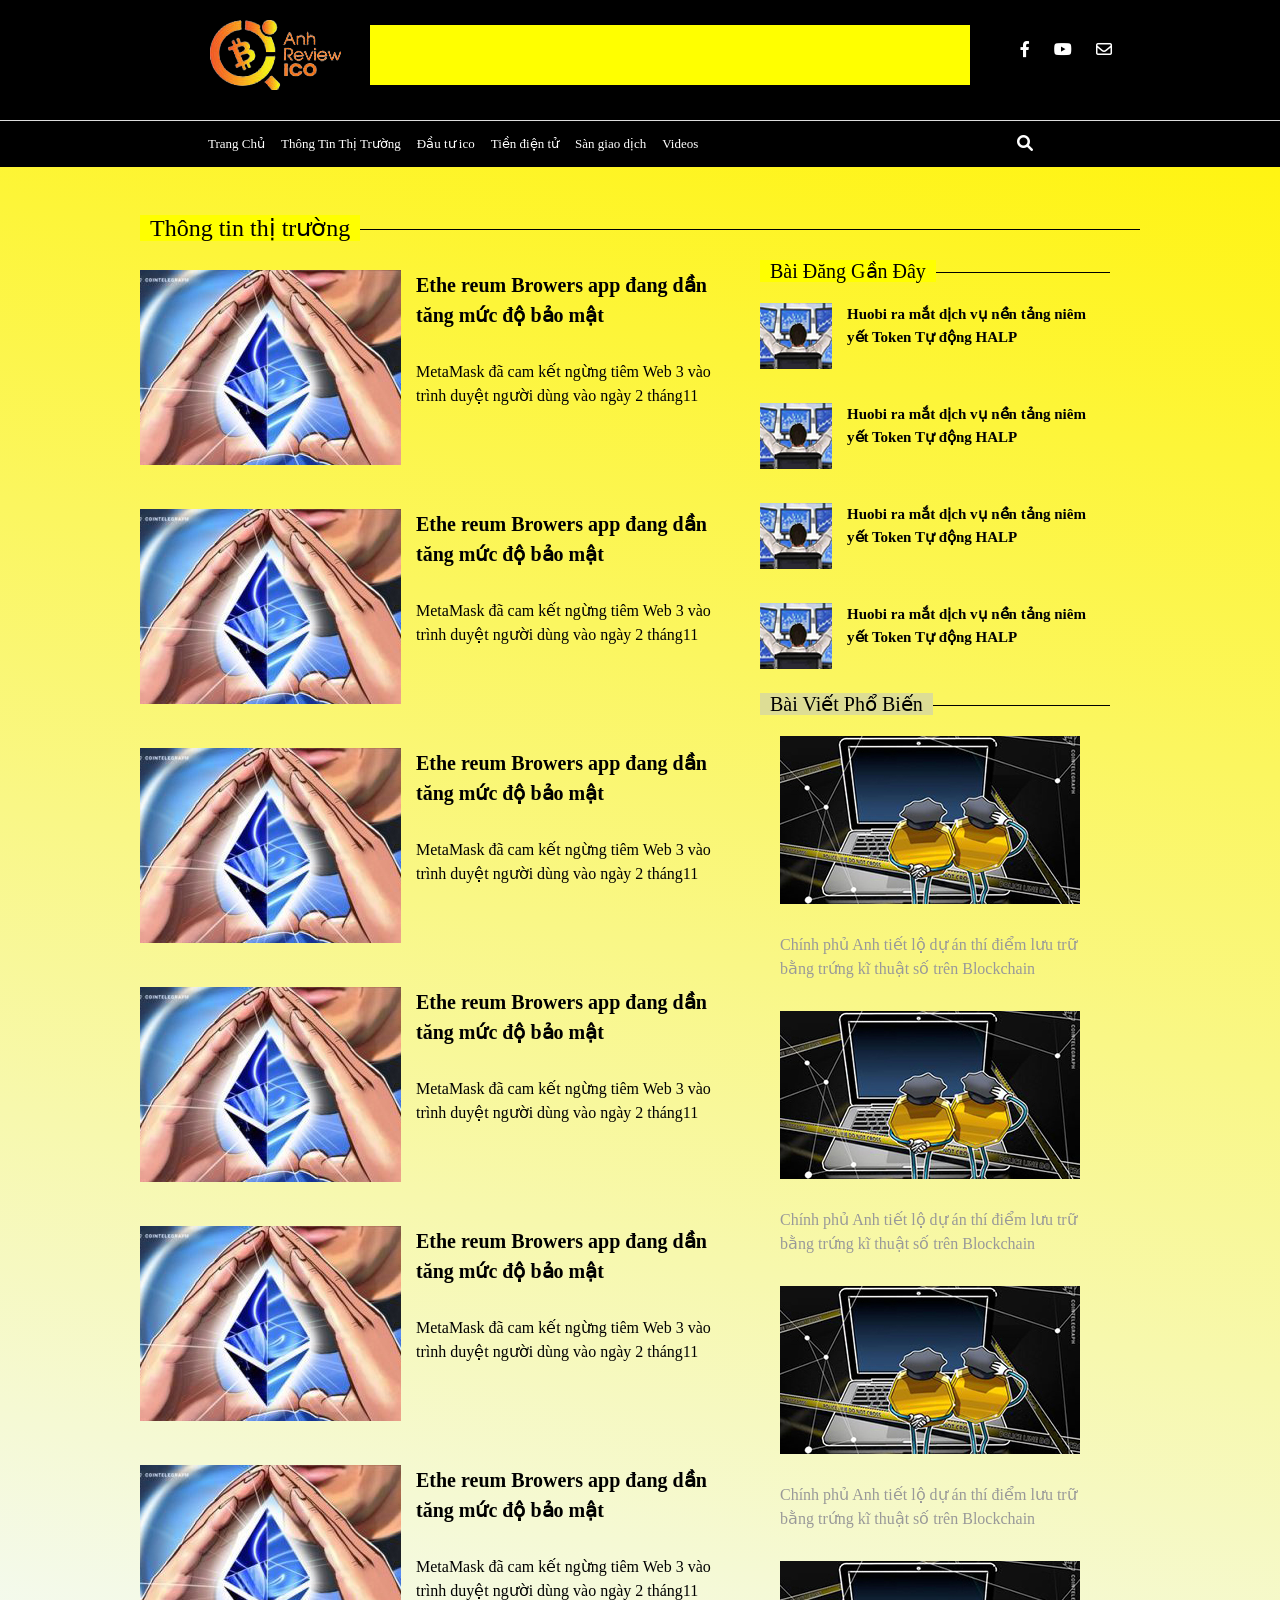
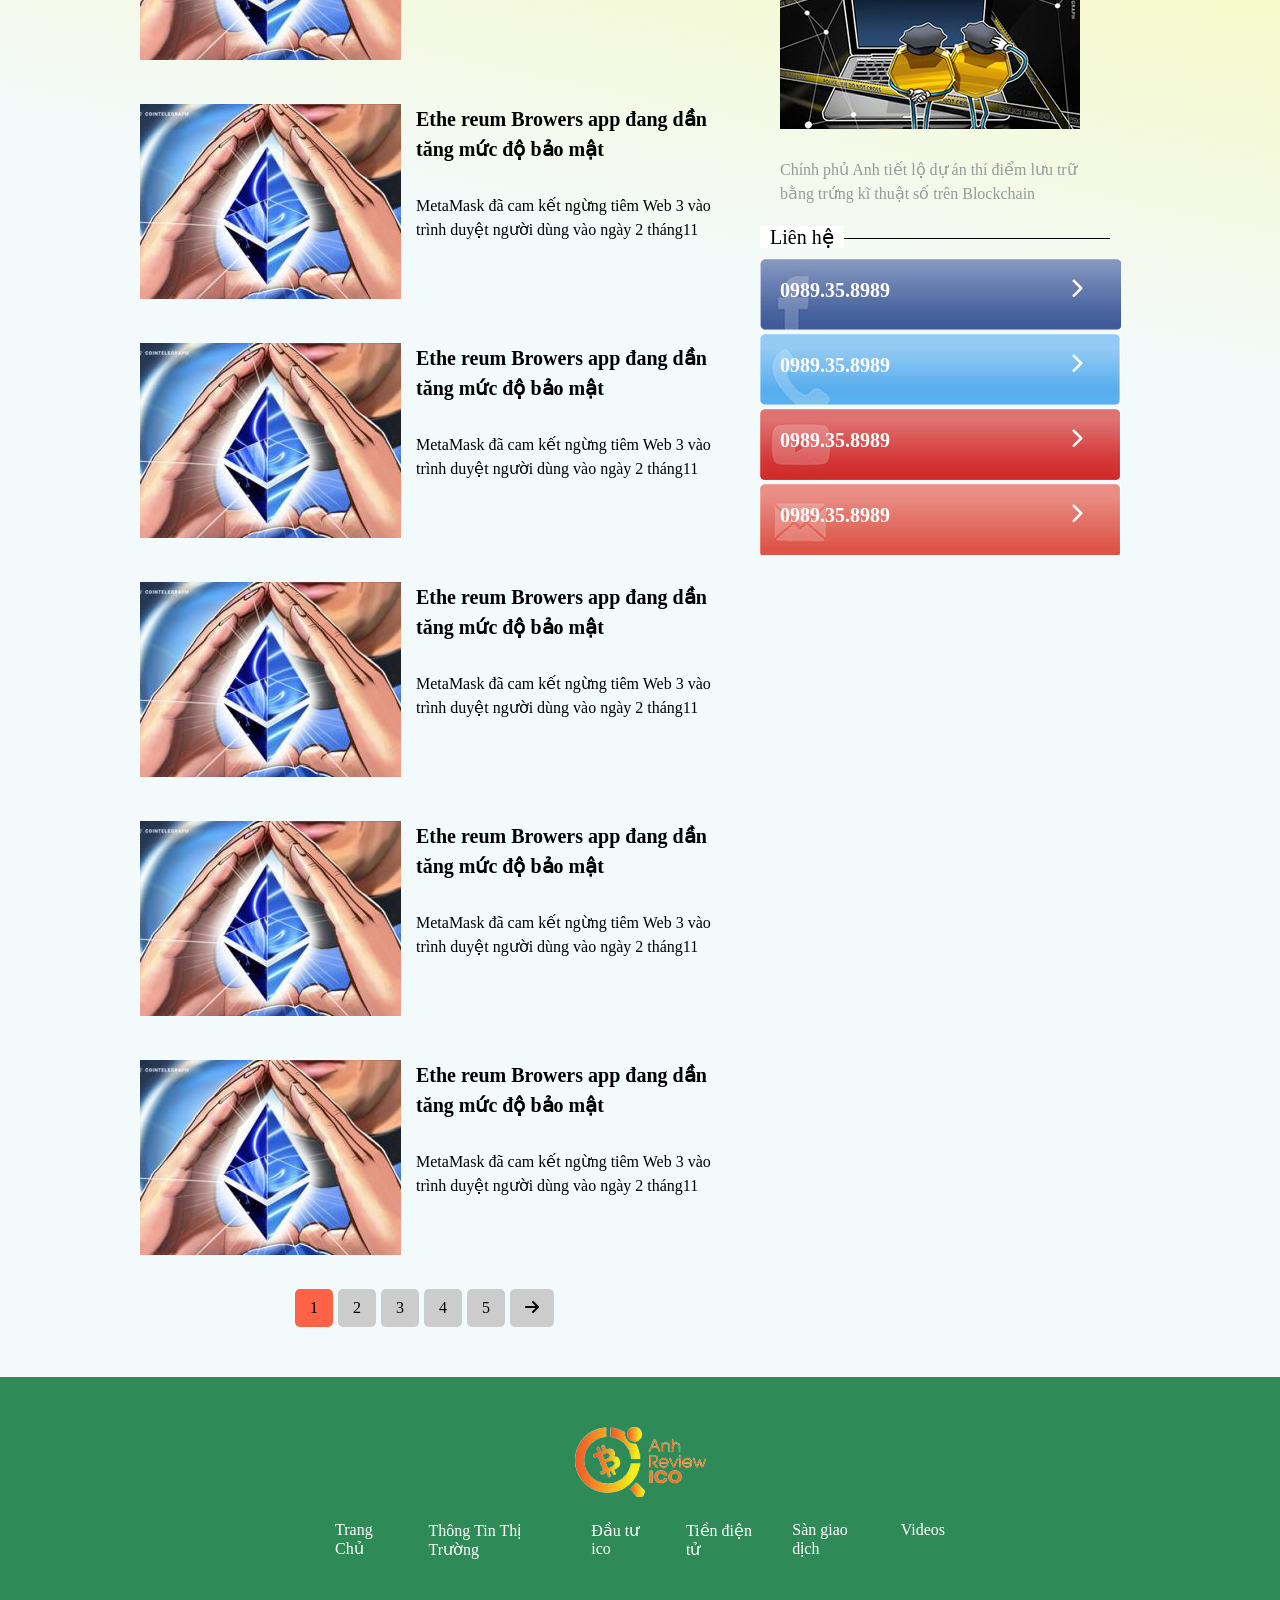
<file: html/blog.html>
<!DOCTYPE html>
<html lang="en">
<head>
    <meta charset="UTF-8">
    <meta http-equiv="X-UA-Compatible" content="IE=edge">
    <meta name="viewport" content="width=device-width, initial-scale=1.0">
    <link rel="stylesheet" href="https://cdnjs.cloudflare.com/ajax/libs/font-awesome/6.0.0-beta3/css/all.min.css"> 
    <link rel="stylesheet" href="../css/foter.css">
    <link rel="stylesheet" href="../css/style.css">
    <link rel="stylesheet" href="../css/phan2.css">
    
   
    <title>Document</title>
</head>
<body>
    <div class="trangchu">
        <div class="dautrang">
            <div class="tren">
                <div class="logo">
                    <img src="../img/trangchu/logo1.png" alt="">
                </div>
                <div class="banner"></div>
                <div class="mxh">
                    <i class="fab fa-facebook-f"></i>
                    <i class="fab fa-youtube"></i>
                    <i class="far fa-envelope"></i>
                </div>
            </div>
            <div class="gach"></div>
            <div class="duoi">
                <div class="link">
                    <ul class="link-item">
                        <li><a href="">Trang Chủ</a> </li>
                        <li><a href="">Thông Tin Thị Trường</a></li>
                        <li><a href="">Đầu tư ico</a></li>
                        <li><a href="">Tiền điện tử</a></li>
                        <li><a href="">Sàn giao dịch</a></li>
                        <li><a href="">Videos</a></li>
                    </ul>
                </div>
                <div class="timkiem ">
                    <input class="input" type="text">
                <a href=""> <i class="fas fa-search"></i> </a>
                </div>
            </div>
        </div>
    </div>

    <!-- body -->

    <div class="blog__section">
        <div class="blog__thongtinthitruong">
            <p class="p__text"><span> Thông tin thị trường </span> </p>
            <div class="blog__body__trai">
                <div class="blog__trai__img">
                    <img src="../img/blog/1.jpg" alt="">
                </div>
                <div class="body__trai__title">
                    <a href=""> <p class="p__title">Ethe reum Browers app  đang dần tăng mức độ bảo mật</p> </a>
                    <p class="p__des">MetaMask đã cam kết ngừng tiêm Web 3 vào trình duyệt người dùng vào ngày 2 tháng11</p>
                </div>      
            </div>
            <div class="blog__body__trai">
                <div class="blog__trai__img">
                    <img src="../img/blog/1.jpg" alt="">
                </div>
                <div class="body__trai__title">
                    <a href=""> <p class="p__title">Ethe reum Browers app  đang dần tăng mức độ bảo mật</p> </a>
                    <p class="p__des">MetaMask đã cam kết ngừng tiêm Web 3 vào trình duyệt người dùng vào ngày 2 tháng11</p>
                </div>      
            </div>
            <div class="blog__body__trai">
                <div class="blog__trai__img">
                    <img src="../img/blog/1.jpg" alt="">
                </div>
                <div class="body__trai__title">
                    <a href=""> <p class="p__title">Ethe reum Browers app  đang dần tăng mức độ bảo mật</p> </a>
                    <p class="p__des">MetaMask đã cam kết ngừng tiêm Web 3 vào trình duyệt người dùng vào ngày 2 tháng11</p>
                </div>      
            </div>
            <div class="blog__body__trai">
                <div class="blog__trai__img">
                    <img src="../img/blog/1.jpg" alt="">
                </div>
                <div class="body__trai__title">
                    <a href=""> <p class="p__title">Ethe reum Browers app  đang dần tăng mức độ bảo mật</p> </a>
                    <p class="p__des">MetaMask đã cam kết ngừng tiêm Web 3 vào trình duyệt người dùng vào ngày 2 tháng11</p>
                </div>      
            </div>
            <div class="blog__body__trai">
                <div class="blog__trai__img">
                    <img src="../img/blog/1.jpg" alt="">
                </div>
                <div class="body__trai__title">
                    <a href=""> <p class="p__title">Ethe reum Browers app  đang dần tăng mức độ bảo mật</p> </a>
                    <p class="p__des">MetaMask đã cam kết ngừng tiêm Web 3 vào trình duyệt người dùng vào ngày 2 tháng11</p>
                </div>      
            </div>
            <div class="blog__body__trai">
                <div class="blog__trai__img">
                    <img src="../img/blog/1.jpg" alt="">
                </div>
                <div class="body__trai__title">
                    <a href=""> <p class="p__title">Ethe reum Browers app  đang dần tăng mức độ bảo mật</p> </a>
                    <p class="p__des">MetaMask đã cam kết ngừng tiêm Web 3 vào trình duyệt người dùng vào ngày 2 tháng11</p>
                </div>      
            </div>
            <div class="blog__body__trai">
                <div class="blog__trai__img">
                    <img src="../img/blog/1.jpg" alt="">
                </div>
                <div class="body__trai__title">
                    <a href=""> <p class="p__title">Ethe reum Browers app  đang dần tăng mức độ bảo mật</p> </a>
                    <p class="p__des">MetaMask đã cam kết ngừng tiêm Web 3 vào trình duyệt người dùng vào ngày 2 tháng11</p>
                </div>      
            </div>
            <div class="blog__body__trai">
                <div class="blog__trai__img">
                    <img src="../img/blog/1.jpg" alt="">
                </div>
                <div class="body__trai__title">
                    <a href=""> <p class="p__title">Ethe reum Browers app  đang dần tăng mức độ bảo mật</p> </a>
                    <p class="p__des">MetaMask đã cam kết ngừng tiêm Web 3 vào trình duyệt người dùng vào ngày 2 tháng11</p>
                </div>      
            </div>
            <div class="blog__body__trai">
                <div class="blog__trai__img">
                    <img src="../img/blog/1.jpg" alt="">
                </div>
                <div class="body__trai__title">
                    <a href=""> <p class="p__title">Ethe reum Browers app  đang dần tăng mức độ bảo mật</p> </a>
                    <p class="p__des">MetaMask đã cam kết ngừng tiêm Web 3 vào trình duyệt người dùng vào ngày 2 tháng11</p>
                </div>      
            </div>
            <div class="blog__body__trai">
                <div class="blog__trai__img">
                    <img src="../img/blog/1.jpg" alt="">
                </div>
                <div class="body__trai__title">
                    <a href=""> <p class="p__title">Ethe reum Browers app  đang dần tăng mức độ bảo mật</p> </a>
                    <p class="p__des">MetaMask đã cam kết ngừng tiêm Web 3 vào trình duyệt người dùng vào ngày 2 tháng11</p>
                </div>      
            </div>
            <div class="blog__body__trai">
                <div class="blog__trai__img">
                    <img src="../img/blog/1.jpg" alt="">
                </div>
                <div class="body__trai__title">
                    <a href=""> <p class="p__title">Ethe reum Browers app  đang dần tăng mức độ bảo mật</p> </a>
                    <p class="p__des">MetaMask đã cam kết ngừng tiêm Web 3 vào trình duyệt người dùng vào ngày 2 tháng11</p>
                </div>      
            </div>
            <div class="phantrang">
                <p style="background: tomato;">1</p>
                <p>2</p>
                <p>3</p>
                <p>4</p>
                <p>5</p>
                <p> <i class="fas fa-arrow-right"></i></p>

            </div>    
            <div class="blog__body__phai">
                <div class="blog__ganday">
                    <p class="ganday__text"><span>Bài Đăng Gần Đây</span></p>
                </div>
                <div class="blog__phai__ganday">
                    <div class="blog__phai__img">
                        <img src="../img/blog/phai1.1.jpg" alt="">
                    </div>
                    <div class="blog__phai__title">
                        <a href="">Huobi ra mắt dịch vụ nền tảng niêm yết Token Tự động HALP</a>
                    </div>
                </div>
                <div class="blog__phai__ganday">
                    <div class="blog__phai__img">
                        <img src="../img/blog/phai1.1.jpg" alt="">
                    </div>
                    <div class="blog__phai__title">
                        <a href="">Huobi ra mắt dịch vụ nền tảng niêm yết Token Tự động HALP</a>
                    </div>
                </div>
                <div class="blog__phai__ganday">
                    <div class="blog__phai__img">
                        <img src="../img/blog/phai1.1.jpg" alt="">
                    </div>
                    <div class="blog__phai__title">
                        <a href="">Huobi ra mắt dịch vụ nền tảng niêm yết Token Tự động HALP</a>
                    </div>
                </div>
                <div class="blog__phai__ganday">
                    <div class="blog__phai__img">
                        <img src="../img/blog/phai1.1.jpg" alt="">
                    </div>
                    <div class="blog__phai__title">
                        <a href="">Huobi ra mắt dịch vụ nền tảng niêm yết Token Tự động HALP</a>
                    </div>
                </div>
                <div class="blog__ganday txt__phobien">
                    <p class="ganday__text "><span>Bài Viết Phổ Biến</span></p>
                </div>
                <div class="blog__phobien">
                    <div class="blog__phobien__img">
                        <img src="../img/blog/phai1.jpg" alt="">
                    </div>
                    <div class="blog__phobien__title">
                        <a href="">Chính phủ Anh tiết lộ dự án thí điểm lưu trữ bằng trứng kĩ thuật số trên Blockchain</a>
                    </div>
                </div>
                <div class="blog__phobien">
                    <div class="blog__phobien__img">
                        <img src="../img/blog/phai1.jpg" alt="">
                    </div>
                    <div class="blog__phobien__title">
                        <a href="">Chính phủ Anh tiết lộ dự án thí điểm lưu trữ bằng trứng kĩ thuật số trên Blockchain</a>
                    </div>
                </div>
                <div class="blog__phobien">
                    <div class="blog__phobien__img">
                        <img src="../img/blog/phai1.jpg" alt="">
                    </div>
                    <div class="blog__phobien__title">
                        <a href="">Chính phủ Anh tiết lộ dự án thí điểm lưu trữ bằng trứng kĩ thuật số trên Blockchain</a>
                    </div>
                </div>
                <div class="blog__phobien">
                    <div class="blog__phobien__img">
                        <img src="../img/blog/phai1.jpg" alt="">
                    </div>
                    <div class="blog__phobien__title">
                        <a href="">Chính phủ Anh tiết lộ dự án thí điểm lưu trữ bằng trứng kĩ thuật số trên Blockchain</a>
                    </div>
                </div>
                <div class="blog__ganday txt__lienhe">
                    <p class="ganday__text "><span>Liên hệ</span></p>
                </div>
                <div class="chitiet__lienhe">
                    <div class="lienhe__face">
                        <img src="../img/trangchu/face.jpg" alt="">
                        <div class="lienhe__face__thongtin">
                            <p>0989.35.8989</p> 
                       <a href=""><i class="fas fa-chevron-right"></i></a> 
                        </div>
                    </div>
                    <div class="lienhe__sdt">
                        <img src="../img/trangchu/phone.jpg" alt="">
                        <div class="lienhe__thongtin">
                            <p>0989.35.8989</p> 
                       <a href=""><i class="fas fa-chevron-right"></i></a> 
                        </div>
                        
                    </div>
                    <div class="lienhe__youtube">
                        <img src="../img/trangchu/youtbr.jpg" alt="">
                        <div class="lienhe__youtube__thongtin">
                            <p>0989.35.8989</p> 
                       <a href=""><i class="fas fa-chevron-right"></i></a> 
                        </div>
                    </div>
                    <div class="lienhe__gmail">
                        <img src="../img/trangchu/mail.jpg" alt="">
                        <div class="lienhe__gmail__thongtin">
                            <p>0989.35.8989</p> 
                       <a href=""><i class="fas fa-chevron-right"></i></a> 
                        </div>
                    </div>
            </div>
        </div>
        
    </div>
    <div class="foter" style="margin-top: 50px;">
    <div class="logo__foter">
        <img src="../img/trangchu/logo1.png" alt="">
    </div>
    <div class="foter__lienhe">
        <ul >
            <li><a href="">Trang Chủ</a> </li>
            <li><a href="">Thông Tin Thị Trường</a></li>
            <li><a href="">Đầu tư ico</a></li>
            <li><a href="">Tiền điện tử</a></li>
            <li><a href="">Sàn giao dịch</a></li>
            <li><a href="">Videos</a></li>
        </ul>
    </div>
</div>
    
</body>
</html>
</file>
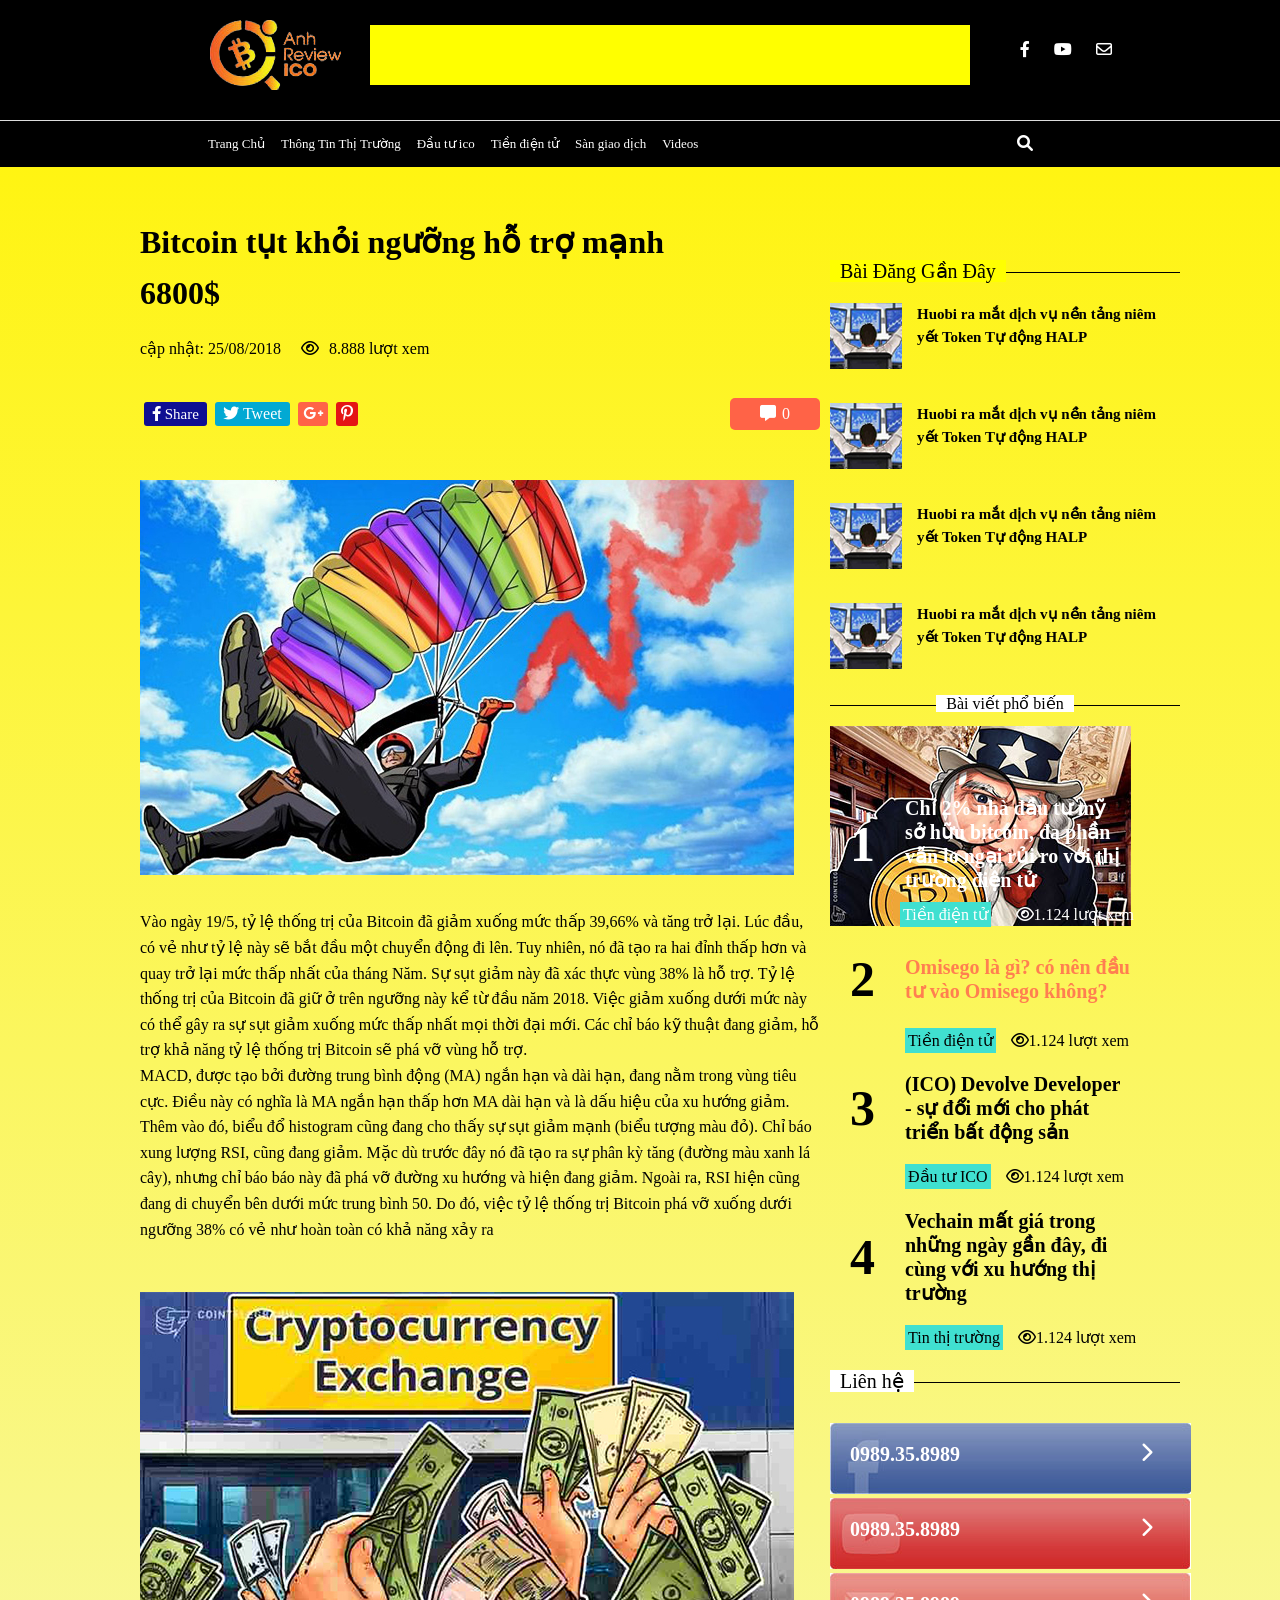
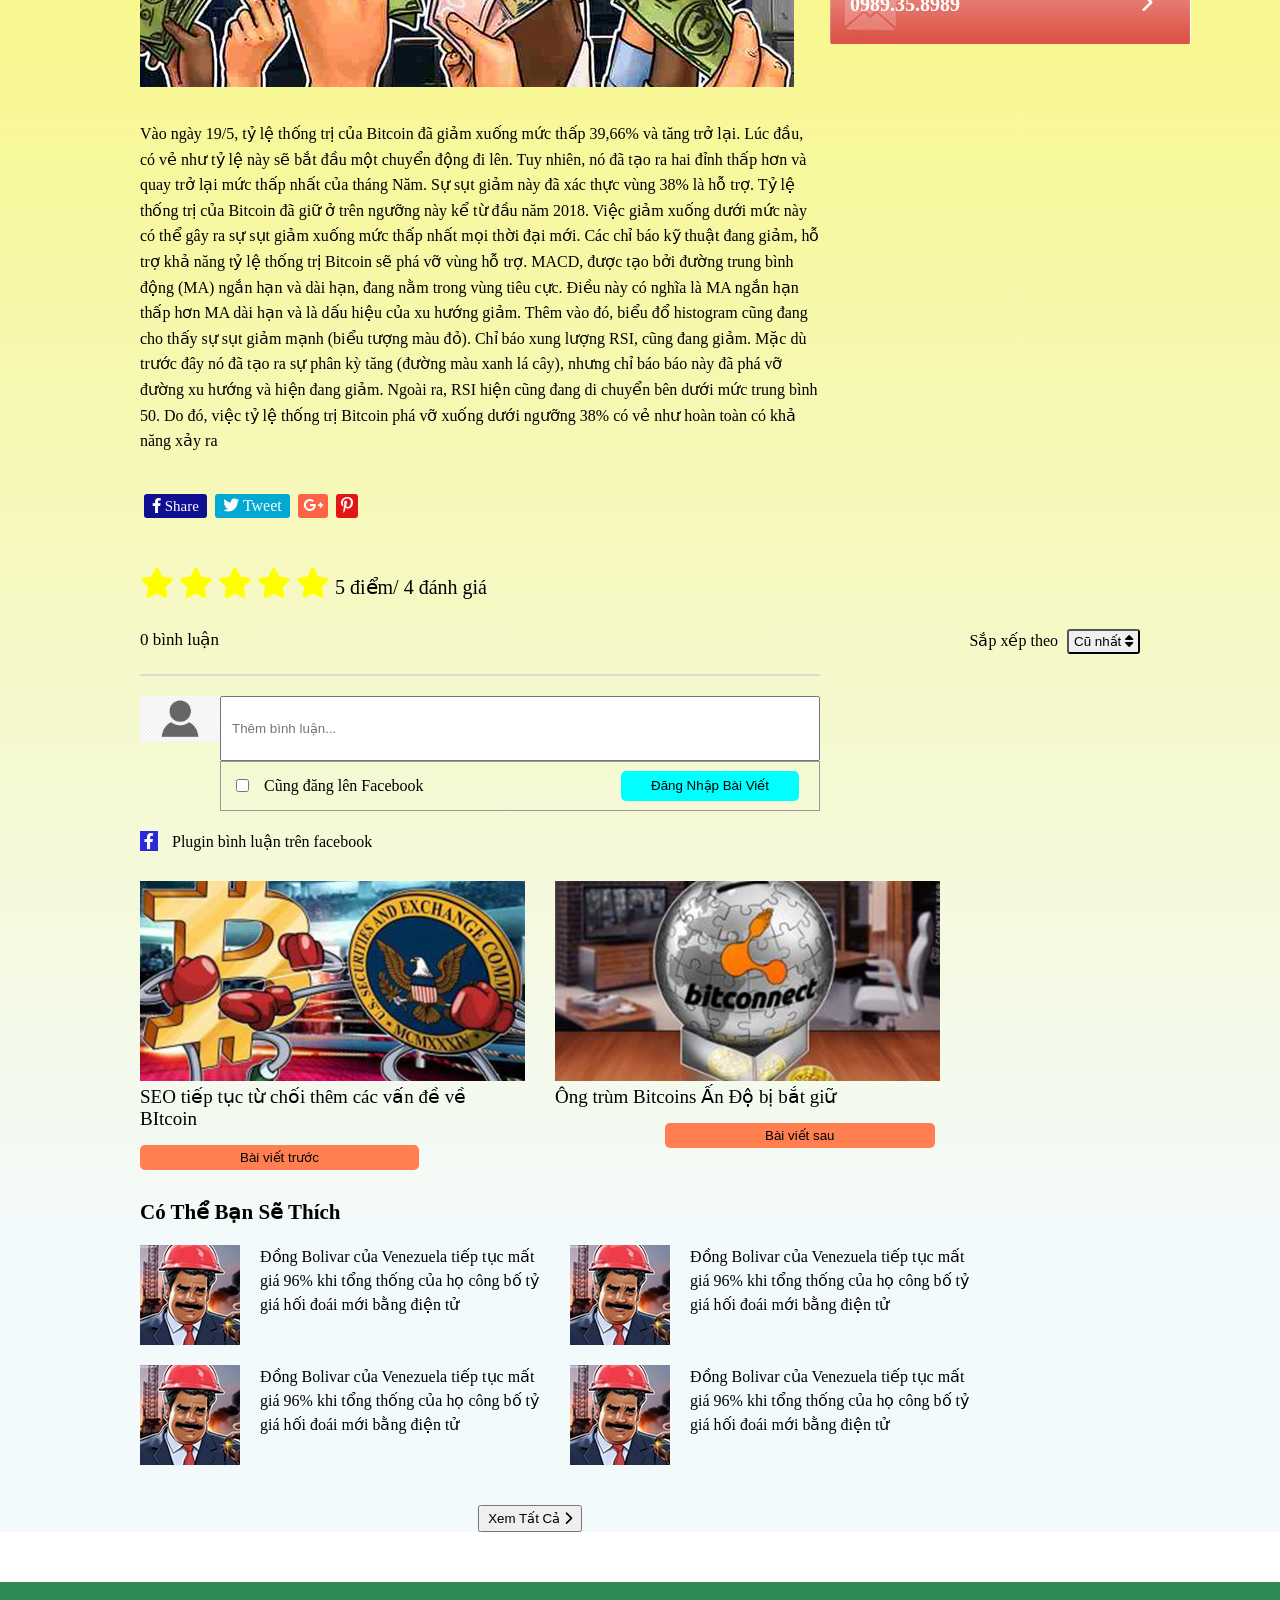
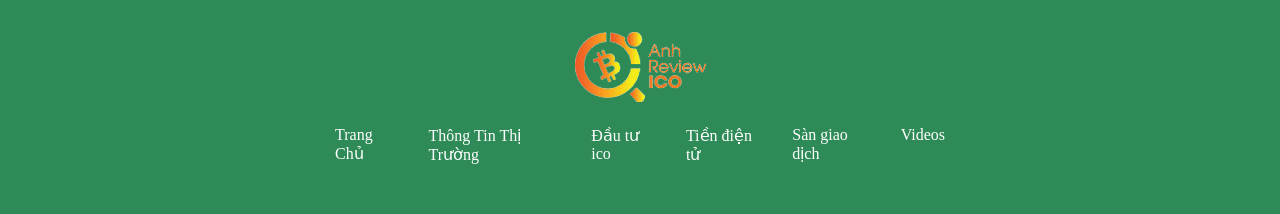
<file: html/blog__chitiet.html>
<!DOCTYPE html>
    <html lang="en">
    <head>
        <meta charset="UTF-8">
        <meta http-equiv="X-UA-Compatible" content="IE=edge">
        <meta name="viewport" content="width=device-width, initial-scale=1.0">
        <link rel="stylesheet" href="https://cdnjs.cloudflare.com/ajax/libs/font-awesome/6.0.0-beta3/css/all.min.css"> 
        <link rel="stylesheet" href="../css/style.css">
        <link rel="stylesheet" href="../css/blogct.css">
        <link rel="stylesheet" href="../css/foter.css">
        <title>Document</title>
    </head>
    <body>
        <div class="trangchu">
            <div class="dautrang">
                <div class="tren">
                    <div class="logo">
                        <img src="../img/trangchu/logo1.png" alt="">
                    </div>
                    <div class="banner"></div>
                    <div class="mxh">
                        <i class="fab fa-facebook-f"></i>
                        <i class="fab fa-youtube"></i>
                        <i class="far fa-envelope"></i>
                    </div>
                </div>
                <div class="gach"></div>
                <div class="duoi">
                    <div class="link">
                        <ul class="link-item">
                            <li><a href="">Trang Chủ</a> </li>
                            <li><a href="">Thông Tin Thị Trường</a></li>
                            <li><a href="">Đầu tư ico</a></li>
                            <li><a href="">Tiền điện tử</a></li>
                            <li><a href="">Sàn giao dịch</a></li>
                            <li><a href="">Videos</a></li>
                        </ul>
                    </div>
                    <div class="timkiem ">
                        <input class="input" type="text">
                    <a href=""> <i class="fas fa-search"></i> </a>
                    </div>
                </div>
            </div>
        </div>

        <div class="blog__chitiet__body">
            <div class="blog__chitiet__thongtin">
            <div class="body__chitiet__trai">
                <div class="body__chitiet__title">
                    <h1>Bitcoin tụt khỏi ngưỡng hỗ trợ mạnh 6800$</h1>
                </div>
                <div class="body__chitiet__time">
                    <div class="time">cập nhật: 25/08/2018</div>
                    <div class="view">
                        <i class="far fa-eye"></i>8.888 lượt xem
                    </div>
                </div>
                <div class="body__chitiet__mxh">
                    <div class="mxh__lienhe">
                        <div class="face item">
                        <a href="">  <i class="fab fa-facebook-f"> </i> Share </a>
                        </div>
                        <div class="tweet item">
                        <a href=""> <i class="fab fa-twitter"></i>Tweet</a>
                        </div>
                        <div class="google item">
                            <a href=""><i class="fab fa-google-plus-g"></i></a>
                        </div>
                        <div class="pinteres item">
                            <a href=""><i class="fab fa-pinterest-p"></i></a>
                        </div>
                    </div>
                    <div class="chat">
                    <a href=""> <i class="fas fa-comment-alt"></i>0</a>
                    </div>
                </div>
                <div class="body__chitiet__img">
                    <img src="../img/blog-chitiet/big1.jpg" alt="">
                </div>
                <div class="body__chitiet__text">
                    <p>Vào ngày 19/5, tỷ lệ thống trị của Bitcoin đã giảm xuống mức thấp 39,66% và tăng trở lại. Lúc đầu, có vẻ như tỷ lệ này sẽ bắt đầu một chuyển động đi lên. Tuy nhiên, nó đã tạo ra hai đỉnh thấp hơn và quay trở lại mức thấp nhất của tháng Năm.

                        Sự sụt giảm này đã xác thực vùng 38% là hỗ trợ. Tỷ lệ thống trị của Bitcoin đã giữ ở trên ngưỡng này kể từ đầu năm 2018. Việc giảm xuống dưới mức này có thể gây ra sự sụt giảm xuống mức thấp nhất mọi thời đại mới.
                        
                        Các chỉ báo kỹ thuật đang giảm, hỗ trợ khả năng tỷ lệ thống trị Bitcoin sẽ phá vỡ vùng hỗ trợ. <br>
                        
                        MACD, được tạo bởi đường trung bình động (MA) ngắn hạn và dài hạn, đang nằm trong vùng tiêu cực. Điều này có nghĩa là MA ngắn hạn thấp hơn MA dài hạn và là dấu hiệu của xu hướng giảm. Thêm vào đó, biểu đổ histogram cũng đang cho thấy sự sụt giảm mạnh (biểu tượng màu đỏ).
                        
                        Chỉ báo xung lượng RSI, cũng đang giảm. Mặc dù trước đây nó đã tạo ra sự phân kỳ tăng (đường màu xanh lá cây), nhưng chỉ báo báo này đã phá vỡ đường xu hướng và hiện đang giảm. Ngoài ra, RSI hiện cũng đang di chuyển bên dưới mức trung bình 50.
                        
                        Do đó, việc tỷ lệ thống trị Bitcoin phá vỡ xuống dưới ngưỡng 38% có vẻ như hoàn toàn có khả năng xảy ra</p>
                </div>
                <div class="body__chitiet__img">
                    <img src="../img/blog-chitiet/big2.jpg" alt="">
                </div>
                <div class="body__chitiet__text">
                    <p>Vào ngày 19/5, tỷ lệ thống trị của Bitcoin đã giảm xuống mức thấp 39,66% và tăng trở lại. Lúc đầu, có vẻ như tỷ lệ này sẽ bắt đầu một chuyển động đi lên. Tuy nhiên, nó đã tạo ra hai đỉnh thấp hơn và quay trở lại mức thấp nhất của tháng Năm.

                        Sự sụt giảm này đã xác thực vùng 38% là hỗ trợ. Tỷ lệ thống trị của Bitcoin đã giữ ở trên ngưỡng này kể từ đầu năm 2018. Việc giảm xuống dưới mức này có thể gây ra sự sụt giảm xuống mức thấp nhất mọi thời đại mới.
                        
                        Các chỉ báo kỹ thuật đang giảm, hỗ trợ khả năng tỷ lệ thống trị Bitcoin sẽ phá vỡ vùng hỗ trợ.
                        
                        MACD, được tạo bởi đường trung bình động (MA) ngắn hạn và dài hạn, đang nằm trong vùng tiêu cực. Điều này có nghĩa là MA ngắn hạn thấp hơn MA dài hạn và là dấu hiệu của xu hướng giảm. Thêm vào đó, biểu đổ histogram cũng đang cho thấy sự sụt giảm mạnh (biểu tượng màu đỏ).
                        
                        Chỉ báo xung lượng RSI, cũng đang giảm. Mặc dù trước đây nó đã tạo ra sự phân kỳ tăng (đường màu xanh lá cây), nhưng chỉ báo báo này đã phá vỡ đường xu hướng và hiện đang giảm. Ngoài ra, RSI hiện cũng đang di chuyển bên dưới mức trung bình 50.
                        
                        Do đó, việc tỷ lệ thống trị Bitcoin phá vỡ xuống dưới ngưỡng 38% có vẻ như hoàn toàn có khả năng xảy ra</p>
                </div>
                <div class="body__chitiet__mxh">
                    <div class="mxh__lienhe">
                        <div class="face item">
                        <a href="">  <i class="fab fa-facebook-f"> </i> Share </a>
                        </div>
                        <div class="tweet item">
                        <a href=""> <i class="fab fa-twitter"></i>Tweet</a>
                        </div>
                        <div class="google item">
                            <a href=""><i class="fab fa-google-plus-g"></i></a>
                        </div>
                        <div class="pinteres item">
                            <a href=""><i class="fab fa-pinterest-p"></i></a>
                        </div>
                    </div>
                </div>
                <div class="body__vote">
                    <a href="">
                        <i class="fas fa-star"></i>
                        <i class="fas fa-star"></i>
                        <i class="fas fa-star"></i>
                        <i class="fas fa-star"></i>
                        <i class="fas fa-star"></i>
                        5 điểm/ 4 đánh giá
                    </a>
                </div>
                <div class="blog__binhluan">
                    <div class="bl__trai">
                        <span>0 bình luận</span>
                    </div>
                
                <div class="bl__phai">
                    <span>Sắp xếp theo</span>
                    <button>Cũ nhất <i class="fas fa-sort"></i></button>
                </div>
                </div>
                <div class="gachngang"></div>
                <div class="blog__comment">
                    <div class="comment__user">
                        <img src="../img/blog-chitiet/user.jpg" alt="">
                    </div>
                    <div class="input__comment">
                        <input type="text" placeholder="Thêm bình luận...">
                        <div class="comment__login">
                            <div class="coment__check">
                            <input type="checkbox" name="" id="" value=" ">
                            <label for="vehicle1"> Cũng đăng lên Facebook</label>
                        </div>
                            <button class="btn__input"> Đăng Nhập Bài Viết</button>
                        </div>
                    </div>
                
                </div>
                <div class="coment__f">
                    <i class="fab fa-facebook-f"></i> Plugin bình luận trên facebook
                </div>
                <div class="thamkhao">
                    <div class="thamkhaotruoc">
                        <img src="../img/blog-chitiet/hinhto.jpg" alt="">
                        <div class="text__truoc">
                        <a href="">SEO tiếp tục từ chối thêm các vấn đề về BItcoin</a> 
                        </div>
                        <a href=""><button>Bài viết trước</button></a>
                    </div>
                    <div class="thamkhaosau">
                        <img src="../img/blog-chitiet/hinhto2.jpg" alt="">
                        <div class="text__truoc">
                        <a href=""> Ông trùm Bitcoins Ấn Độ bị bắt giữ</a>
                        </div>
                        <a href=""><button>Bài viết sau</button></a>
                    </div>
                </div>

                <div class="baivietthich">
                    <div class="like__text"> Có Thể Bạn Sẽ Thích</div>
                    <div class="like__baiviet">
                        <div class="like__trai">
                            <img src="../img/blog-chitiet/f1.jpg" alt="">
                            <span>Đồng Bolivar của Venezuela tiếp tục mất giá 96% khi tổng thống của họ công bố tỷ giá hối đoái mới bằng điện tử</span>
                        </div>
                        
                        <div class="like__phai">
                            <img src="../img/blog-chitiet/f1.jpg" alt="">
                            <span>Đồng Bolivar của Venezuela tiếp tục mất giá 96% khi tổng thống của họ công bố tỷ giá hối đoái mới bằng điện tử</span>
                        </div>
                    </div>
                    <div class="like__baiviet">
                        <div class="like__trai">
                            <img src="../img/blog-chitiet/f1.jpg" alt="">
                            <span>Đồng Bolivar của Venezuela tiếp tục mất giá 96% khi tổng thống của họ công bố tỷ giá hối đoái mới bằng điện tử</span>
                        </div>
                        
                        <div class="like__phai">
                            <img src="../img/blog-chitiet/f1.jpg" alt="">
                            <span>Đồng Bolivar của Venezuela tiếp tục mất giá 96% khi tổng thống của họ công bố tỷ giá hối đoái mới bằng điện tử</span>
                        </div>
                    </div>
                </div>
                <div class="btn__all">
                    <button>Xem Tất Cả <i class="fas fa-chevron-right"></i></button>
                </div>
            
            </div>
            
            <div class="blog__body__phai">
                <div class="blog__ganday">
                    <p class="ganday__text"><span>Bài Đăng Gần Đây</span></p>
                </div>
                <div class="blog__phai__ganday">
                    <div class="blog__phai__img">
                        <img src="../img/blog/phai1.1.jpg" alt="">
                    </div>
                    <div class="blog__phai__title">
                        <a href="">Huobi ra mắt dịch vụ nền tảng niêm yết Token Tự động HALP</a>
                    </div>
                </div>
                <div class="blog__phai__ganday">
                    <div class="blog__phai__img">
                        <img src="../img/blog/phai1.1.jpg" alt="">
                    </div>
                    <div class="blog__phai__title">
                        <a href="">Huobi ra mắt dịch vụ nền tảng niêm yết Token Tự động HALP</a>
                    </div>
                </div>
                <div class="blog__phai__ganday">
                    <div class="blog__phai__img">
                        <img src="../img/blog/phai1.1.jpg" alt="">
                    </div>
                    <div class="blog__phai__title">
                        <a href="">Huobi ra mắt dịch vụ nền tảng niêm yết Token Tự động HALP</a>
                    </div>
                </div>
                <div class="blog__phai__ganday">
                    <div class="blog__phai__img">
                        <img src="../img/blog/phai1.1.jpg" alt="">
                    </div>
                    <div class="blog__phai__title">
                        <a href="">Huobi ra mắt dịch vụ nền tảng niêm yết Token Tự động HALP</a>
                    </div>
                </div>
                <div class="thitruong__phai__text">
                    <p><span> Bài viết phổ biến</span></p> 
                    <div class="thitruong__phai2">
                        <img src="../img/trangchu/phai2.jpg" alt="">
                        <div class="thongtinbaiviet">
                            <div class="name">
                                <div class="stt">1</div>
                                <div class="text">Chỉ 2% nhà đầu tư mỹ sở hữu bitcoin, đa phần vẫn lo ngại rủi ro với thị trường điện tử</div>
                            </div>
                            <div class="like">
                                <div class="title">Tiền điện tử</div>
                            <div class="view"><i class="far fa-eye"></i>1.124 lượt xem</div>
                            </div>
                        </div>
                    </div>
                    
                    <div class="baiviet__text">
                        <div class="baiviet">
                            <div class="sothutu">2</div>
                            <div class="chude">
                            <a href="" style="color: coral;">  Omisego là gì? có nên đầu tư vào Omisego không?</a> 
                            </div>
                        </div>
                        <div class="luotxem">
                            <div class="ten">Tiền điện tử</div>
                            <div class="nguoixem">
                                <i class="far fa-eye"></i>1.124 lượt xem
                            </div>
                        </div>
                    </div>
                    <div class="baiviet__text">
                        <div class="baiviet">
                            <div class="sothutu">3</div>
                            <div class="chude">
                            <a href=""> (ICO) Devolve Developer - sự đổi mới cho phát triển bất động sản</a> 
                            </div>
                        </div>
                        <div class="luotxem">
                            <div class="ten">Đầu tư ICO</div>
                            <div class="nguoixem">
                            <i class="far fa-eye"></i>1.124 lượt xem
                            </div>
                        </div>
                    </div>
                    <div class="baiviet__text">
                        <div class="baiviet">
                            <div class="sothutu">4</div>
                            <div class="chude">
                            <a href=""> Vechain mất giá trong những ngày gần đây, đi cùng với xu hướng thị trường</a> 
                            </div>
                        </div>
                        <div class="luotxem">
                            <div class="ten tenthitruong">Tin thị trường</div>
                            <div class="nguoixem">
                            <i class="far fa-eye"></i>1.124 lượt xem
                            </div>
                        </div>
                     </div>
                
                                
                </div>
                <div class="blog__ganday txt__lienhe">
                    <p class="ganday__text "><span>Liên hệ</span></p>
                </div>
                <div class="chitiet__lienhe">
                    <div class="lienhe__face">
                        <img src="../img/trangchu/face.jpg" alt="">
                        <div class="lienhe__face__thongtin">
                            <p>0989.35.8989</p> 
                       <a href=""><i class="fas fa-chevron-right"></i></a> 
                        </div>
                    </div>
                    <div class="lienhe__youtube">
                        <img src="../img/trangchu/youtbr.jpg" alt="">
                        <div class="lienhe__youtube__thongtin">
                            <p>0989.35.8989</p> 
                       <a href=""><i class="fas fa-chevron-right"></i></a> 
                        </div>
                    </div>
                    <div class="lienhe__gmail">
                        <img src="../img/trangchu/mail.jpg" alt="">
                        <div class="lienhe__gmail__thongtin">
                            <p>0989.35.8989</p> 
                       <a href=""><i class="fas fa-chevron-right"></i></a> 
                        </div>
                    </div>
            </div>
           </div>
        </div>
        </div>
        <div class="foter" style="margin-top: 50px;">
            <div class="logo__foter">
                <img src="../img/trangchu/logo1.png" alt="">
            </div>
            <div class="foter__lienhe">
                <ul >
                    <li><a href="">Trang Chủ</a> </li>
                    <li><a href="">Thông Tin Thị Trường</a></li>
                    <li><a href="">Đầu tư ico</a></li>
                    <li><a href="">Tiền điện tử</a></li>
                    <li><a href="">Sàn giao dịch</a></li>
                    <li><a href="">Videos</a></li>
                </ul>
            </div>
        </div>
    </body>
    </html>
</file>
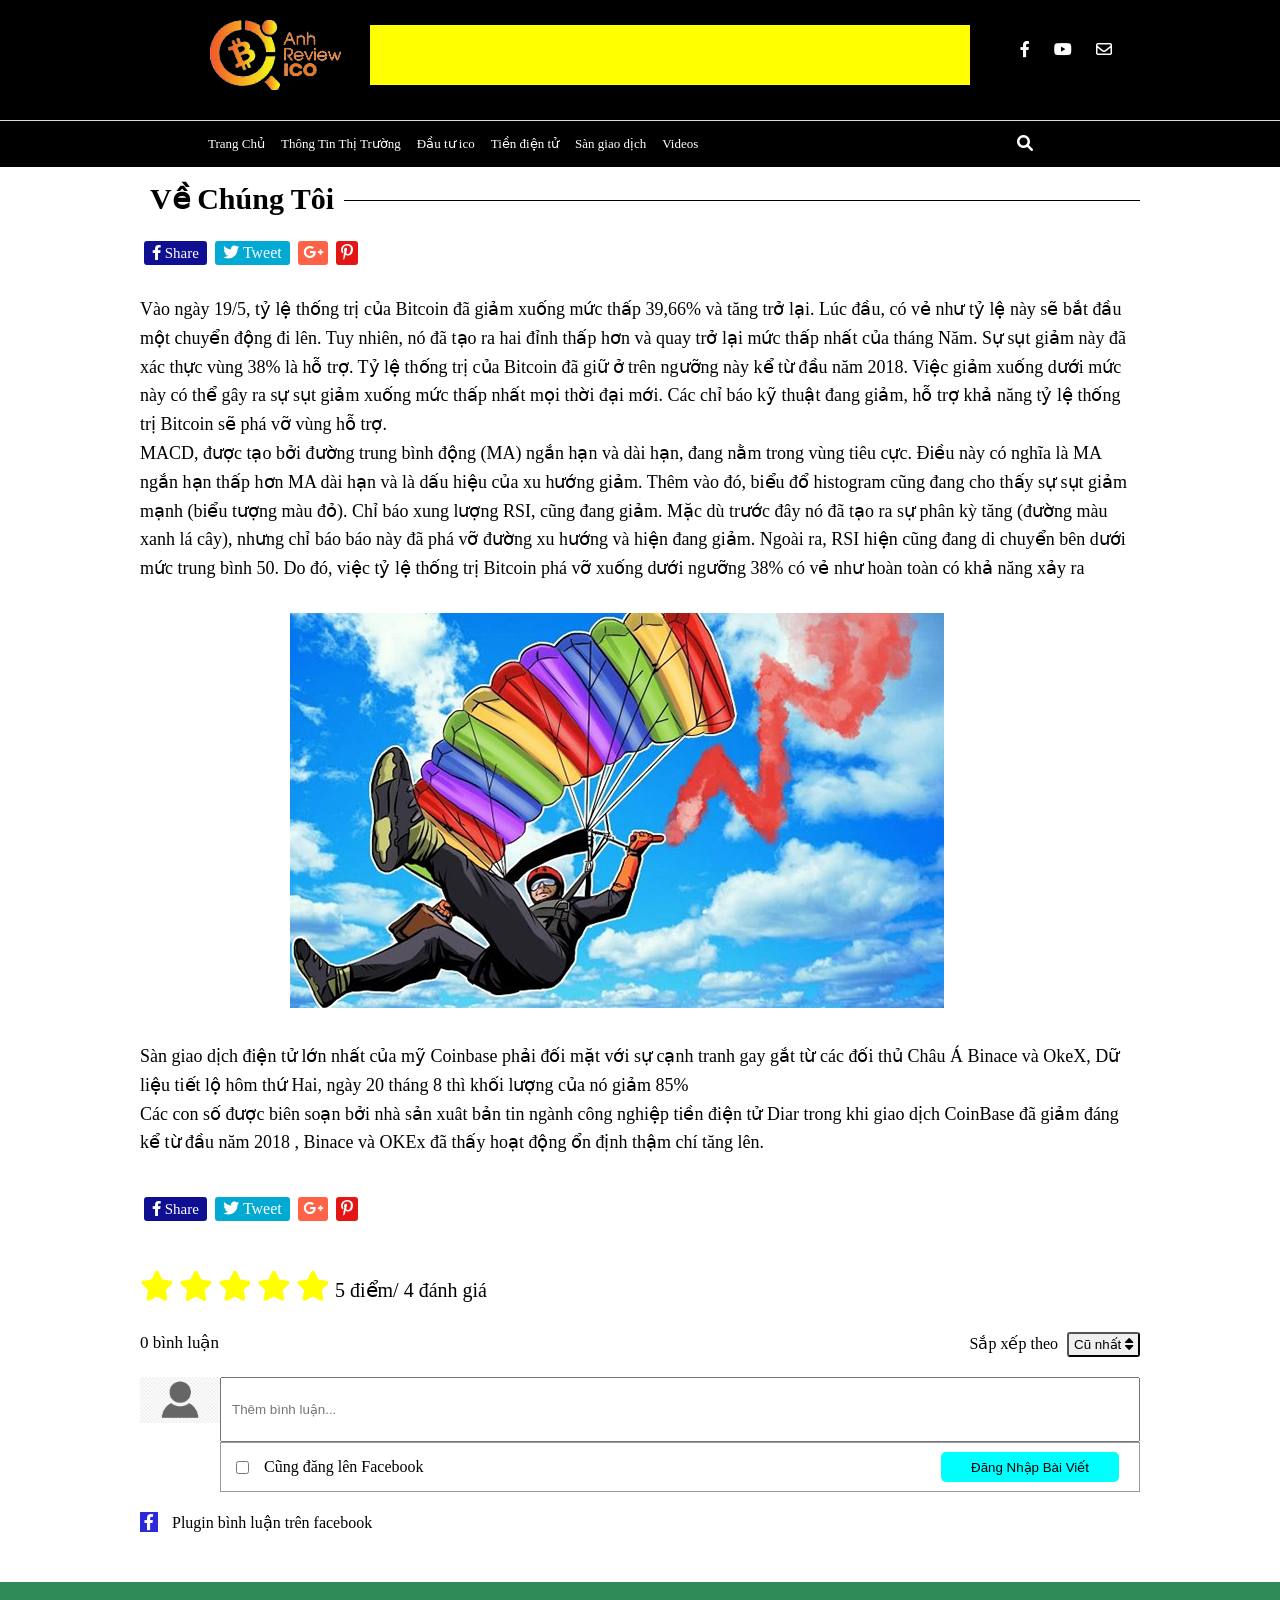
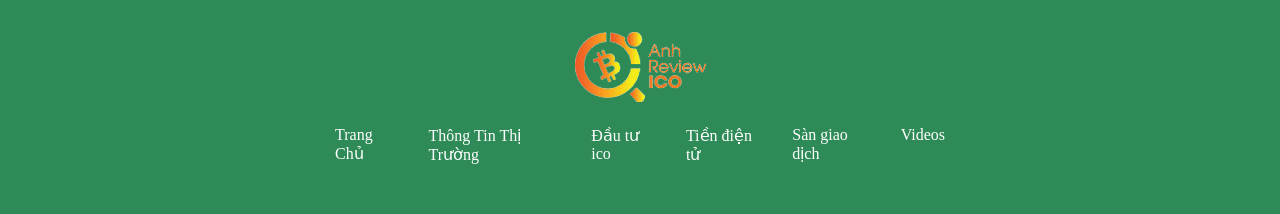
<file: html/gioithieu.html>
<!DOCTYPE html>
<html lang="en">
<head>
    <meta charset="UTF-8">
    <meta http-equiv="X-UA-Compatible" content="IE=edge">
    <meta name="viewport" content="width=device-width, initial-scale=1.0">
    <link rel="stylesheet" href="https://cdnjs.cloudflare.com/ajax/libs/font-awesome/6.0.0-beta3/css/all.min.css"> 
    <link rel="stylesheet" href="../css/foter.css">
    <link rel="stylesheet" href="../css/style.css">
    <link rel="stylesheet" href="../css/gioithieu.css">
    <link rel="stylesheet" href="../css/blogct.css">
    <title>Document</title>
</head>
<body>
    <!-- phan dau trang -->
    <div class="trangchu">
        <div class="dautrang">
            <div class="tren">
                <div class="logo">
                    <img src="../img/trangchu/logo1.png" alt="">
                </div>
                <div class="banner"></div>
                <div class="mxh">
                    <i class="fab fa-facebook-f"></i>
                    <i class="fab fa-youtube"></i>
                    <i class="far fa-envelope"></i>
                </div>
            </div>
            <div class="gach"></div>
            <div class="duoi">
                <div class="link">
                    <ul class="link-item">
                        <li><a href="">Trang Chủ</a> </li>
                        <li><a href="">Thông Tin Thị Trường</a></li>
                        <li><a href="">Đầu tư ico</a></li>
                        <li><a href="">Tiền điện tử</a></li>
                        <li><a href="">Sàn giao dịch</a></li>
                        <li><a href="">Videos</a></li>
                    </ul>
                </div>
                <div class="timkiem ">
                    <input class="input" type="text">
                <a href=""> <i class="fas fa-search"></i> </a>
                </div>
            </div>
        </div>
    </div>

<div class="body__gioithieu">
    <div class="gioithieu">
        <p ><span> Về Chúng Tôi </span> </p>
    </div>
    <div class="mxh__lienhe">
        <div class="face item">
        <a href="">  <i class="fab fa-facebook-f"> </i> Share </a>
        </div>
        <div class="tweet item">
        <a href=""> <i class="fab fa-twitter"></i>Tweet</a>
        </div>
        <div class="google item">
            <a href=""><i class="fab fa-google-plus-g"></i></a>
        </div>
        <div class="pinteres item">
            <a href=""><i class="fab fa-pinterest-p"></i></a>
        </div>
    </div>
    <div class="txt">
    <p>Vào ngày 19/5, tỷ lệ thống trị của Bitcoin đã giảm xuống mức thấp 39,66% và tăng trở lại. Lúc đầu, có vẻ như tỷ lệ này sẽ bắt đầu một chuyển động đi lên. Tuy nhiên, nó đã tạo ra hai đỉnh thấp hơn và quay trở lại mức thấp nhất của tháng Năm.

        Sự sụt giảm này đã xác thực vùng 38% là hỗ trợ. Tỷ lệ thống trị của Bitcoin đã giữ ở trên ngưỡng này kể từ đầu năm 2018. Việc giảm xuống dưới mức này có thể gây ra sự sụt giảm xuống mức thấp nhất mọi thời đại mới.
        
        Các chỉ báo kỹ thuật đang giảm, hỗ trợ khả năng tỷ lệ thống trị Bitcoin sẽ phá vỡ vùng hỗ trợ. <br>
        
        MACD, được tạo bởi đường trung bình động (MA) ngắn hạn và dài hạn, đang nằm trong vùng tiêu cực. Điều này có nghĩa là MA ngắn hạn thấp hơn MA dài hạn và là dấu hiệu của xu hướng giảm. Thêm vào đó, biểu đổ histogram cũng đang cho thấy sự sụt giảm mạnh (biểu tượng màu đỏ).
        
        Chỉ báo xung lượng RSI, cũng đang giảm. Mặc dù trước đây nó đã tạo ra sự phân kỳ tăng (đường màu xanh lá cây), nhưng chỉ báo báo này đã phá vỡ đường xu hướng và hiện đang giảm. Ngoài ra, RSI hiện cũng đang di chuyển bên dưới mức trung bình 50.
        
        Do đó, việc tỷ lệ thống trị Bitcoin phá vỡ xuống dưới ngưỡng 38% có vẻ như hoàn toàn có khả năng xảy ra</p>
    </div>
    <div class="img">
        <img src="../img/blog-chitiet/big1.jpg" alt="">
    </div>
    <div class="txt">
        <p>
            Sàn giao dịch điện tử lớn nhất của mỹ Coinbase phải đối mặt với sự cạnh tranh gay gắt từ các đối thủ Châu Á Binace và OkeX, Dữ liệu tiết lộ hôm thứ Hai, ngày 20 tháng 8 thì khối lượng của nó giảm 85% <br>
            Các con số được biên soạn bởi nhà sản xuât bản tin ngành công nghiệp tiền điện tử Diar trong khi giao dịch CoinBase đã giảm đáng kể từ đầu năm 2018 , Binace và OKEx đã thấy hoạt động ổn định thậm chí tăng lên.
        </p>
    </div>
    <div class="mxh__lienhe">
        <div class="face item">
        <a href="">  <i class="fab fa-facebook-f"> </i> Share </a>
        </div>
        <div class="tweet item">
        <a href=""> <i class="fab fa-twitter"></i>Tweet</a>
        </div>
        <div class="google item">
            <a href=""><i class="fab fa-google-plus-g"></i></a>
        </div>
        <div class="pinteres item">
            <a href=""><i class="fab fa-pinterest-p"></i></a>
        </div>
    </div>
    <div class="body__vote">
        <a href="">
            <i class="fas fa-star"></i>
            <i class="fas fa-star"></i>
            <i class="fas fa-star"></i>
            <i class="fas fa-star"></i>
            <i class="fas fa-star"></i>
            5 điểm/ 4 đánh giá
        </a>
    </div>
    <div class="blog__binhluan">
        <div class="bl__trai">
            <span>0 bình luận</span>
        </div>
    
    <div class="bl__phai">
        <span>Sắp xếp theo</span>
        <button style="margin-bottom: 20px;">Cũ nhất <i class="fas fa-sort"></i></button>
    </div>
    </div>
    <div class="blog__comment">
        <div class="comment__user">
            <img src="../img/blog-chitiet/user.jpg" alt="">
        </div>
        <div class="input__comment">
            <input type="text" style="width: 920px;" placeholder="Thêm bình luận...">
            <div class="comment__login" style="width: 920px;">
                <div class="coment__check" >
                <input type="checkbox" name="" id="" value=" ">
                <label for="vehicle1"> Cũng đăng lên Facebook</label>
            </div>
                <button class="btn__input"> Đăng Nhập Bài Viết</button>
            </div>
        </div>
    
    </div>
    <div class="coment__f">
        <i class="fab fa-facebook-f"></i> Plugin bình luận trên facebook
    </div>
    </div>
<!-- phan cuoi trang -->
    <div class="foter" style="margin-top: 50px;">
        <div class="logo__foter">
            <img src="../img/trangchu/logo1.png" alt="">
        </div>
        <div class="foter__lienhe">
            <ul >
                <li><a href="">Trang Chủ</a> </li>
                <li><a href="">Thông Tin Thị Trường</a></li>
                <li><a href="">Đầu tư ico</a></li>
                <li><a href="">Tiền điện tử</a></li>
                <li><a href="">Sàn giao dịch</a></li>
                <li><a href="">Videos</a></li>
            </ul>
        </div>
    </div>
</body>
</html>
</file>
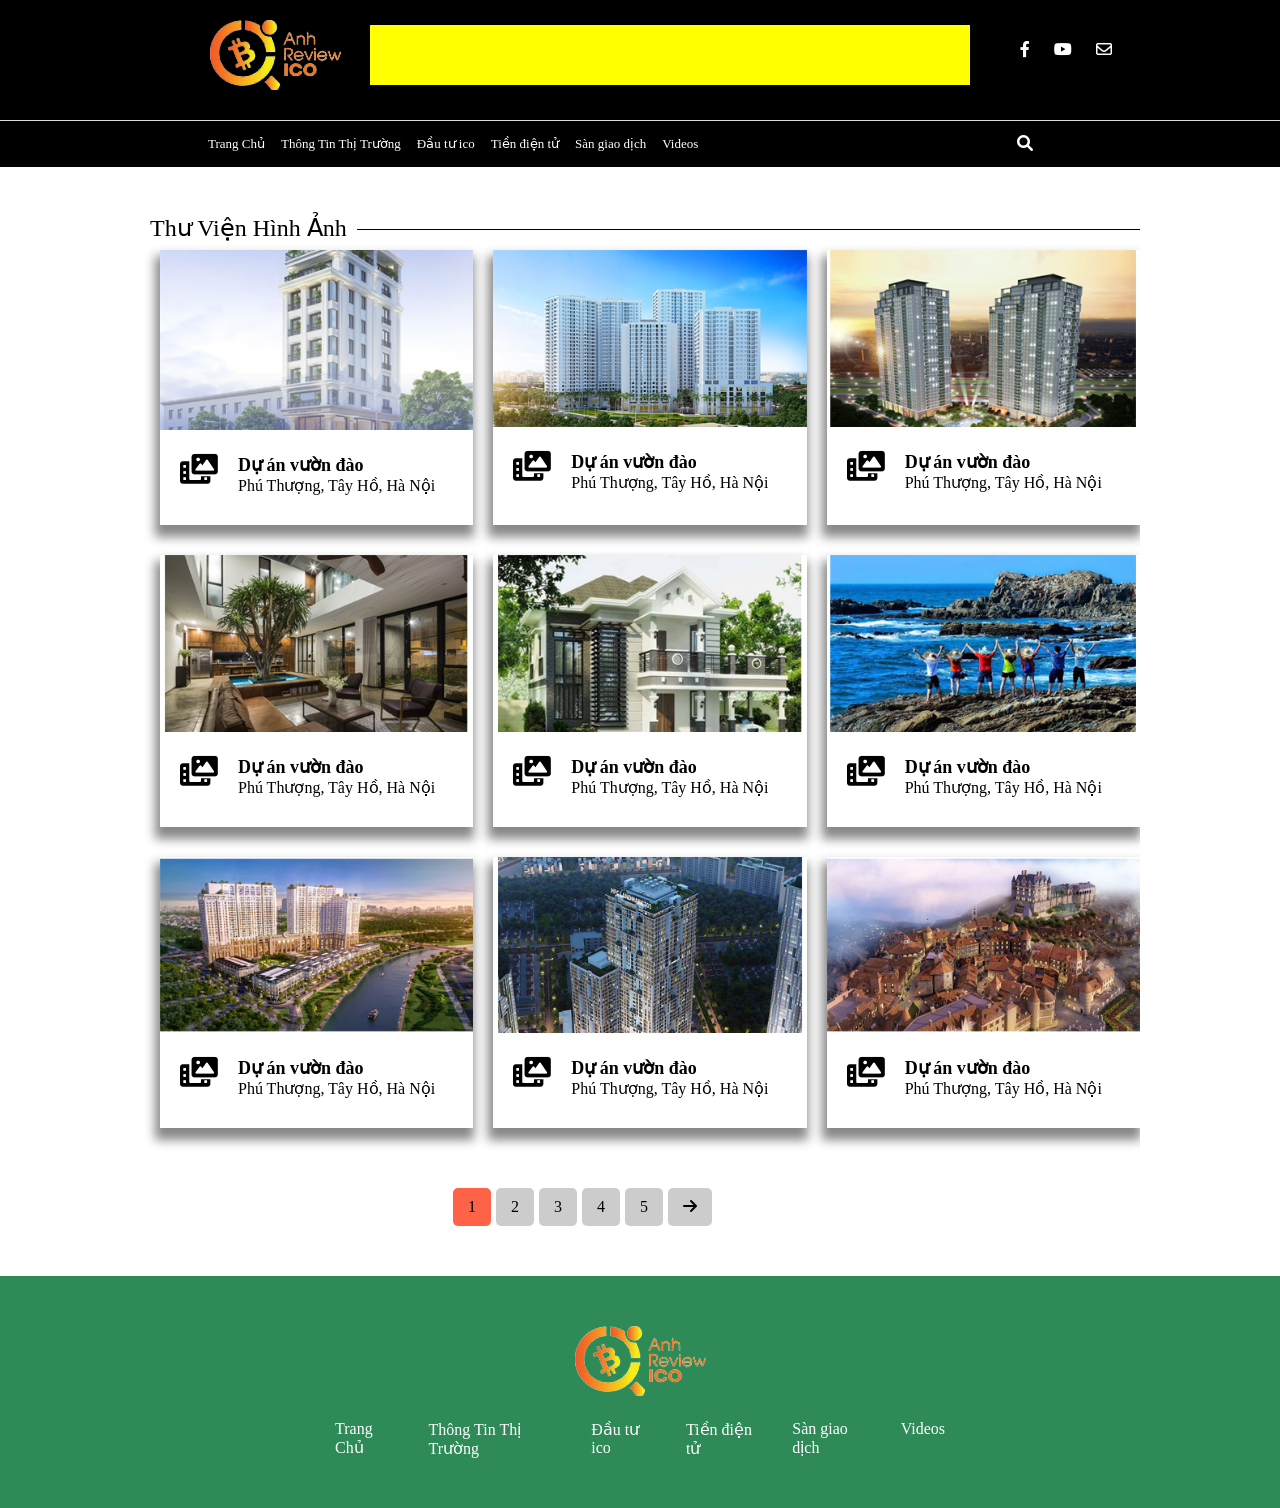
<file: html/thuvienanh.html>
<!DOCTYPE html>
<html lang="en">
<head>
    <meta charset="UTF-8">
    <meta http-equiv="X-UA-Compatible" content="IE=edge">
    <meta name="viewport" content="width=device-width, initial-scale=1.0">
    <link rel="stylesheet" href="https://cdnjs.cloudflare.com/ajax/libs/font-awesome/6.0.0-beta3/css/all.min.css"> 
    <link rel="stylesheet" href="../css/style.css">
    <link rel="stylesheet" href="../css/thuvienanh.css">
    <link rel="stylesheet" href="../css/foter.css">
    <title>Document</title>
</head>
<body>
    <!-- phan dau trang -->
    <div class="trangchu">
        <div class="dautrang">
            <div class="tren">
                <div class="logo">
                    <img src="../img/trangchu/logo1.png" alt="">
                </div>
                <div class="banner"></div>
                <div class="mxh">
                    <i class="fab fa-facebook-f"></i>
                    <i class="fab fa-youtube"></i>
                    <i class="far fa-envelope"></i>
                </div>
            </div>
            <div class="gach"></div>
            <div class="duoi">
                <div class="link">
                    <ul class="link-item">
                        <li><a href="">Trang Chủ</a> </li>
                        <li><a href="">Thông Tin Thị Trường</a></li>
                        <li><a href="">Đầu tư ico</a></li>
                        <li><a href="">Tiền điện tử</a></li>
                        <li><a href="">Sàn giao dịch</a></li>
                        <li><a href="">Videos</a></li>
                    </ul>
                </div>
                <div class="timkiem ">
                    <input class="input" type="text">
                <a href=""> <i class="fas fa-search"></i> </a>
                </div>
            </div>
        </div>
    </div>
<!-- phan body -->
    <div class="body__thuvienanh">
        <div class="thuvienanh">
            <p><span>Thư Viện Hình Ảnh</span></p>
        </div>
        <div class="thuvien__all">
            <div class="thuvienanh__items">
                <div class="thuvienanh__item">
                <a href="../html/tvachtiet.html"><img class="anh1" src="../img/thuvienanh1/anh1.jpg" alt=""></a> 
                    <div class="thongtin__hinhanh">
                    <i class="fas fa-photo-video"></i>
                    <div class="chitietanh">
                        <div class="title__anh">
                        <a href=""> Dự án vườn đào</a> 
                        </div>
                        <div class="mota__anh">
                            Phú Thượng, Tây Hồ, Hà Nội
                        </div>
                    </div>
                </div>
                </div>
                <div class="thuvienanh__item">
                    <a href="../html/tvachtiet.html"><img src="../img/thuvienanh1/anh2.jpg" alt=""></a> 
                    <div class="thongtin__hinhanh">
                    <i class="fas fa-photo-video"></i>
                    <div class="chitietanh">
                        <div class="title__anh">
                            <a href=""> Dự án vườn đào</a> 
                        </div>
                        <div class="mota__anh">
                            Phú Thượng, Tây Hồ, Hà Nội
                        </div>
                    </div>
                </div>
                </div>
                <div class="thuvienanh__item">
                    <a href="../html/tvachtiet.html"><img src="../img/thuvienanh1/anh3.jpg" alt=""></a> 
                    <div class="thongtin__hinhanh">
                    <i class="fas fa-photo-video"></i>
                    <div class="chitietanh">
                        <div class="title__anh">
                            <a href=""> Dự án vườn đào</a> 
                        </div>
                        <div class="mota__anh">
                            Phú Thượng, Tây Hồ, Hà Nội
                        </div>
                    </div>
                </div>
                </div>
            </div>
            <div class="thuvienanh__items">
                <div class="thuvienanh__item">
                <a href="../html/tvachtiet.html"><img src="../img/thuvienanh1/anh4.jpg" alt=""></a> 
                    <div class="thongtin__hinhanh">
                    <i class="fas fa-photo-video"></i>
                    <div class="chitietanh">
                        <div class="title__anh">
                        <a href=""> Dự án vườn đào</a> 
                        </div>
                        <div class="mota__anh">
                            Phú Thượng, Tây Hồ, Hà Nội
                        </div>
                    </div>
                </div>
                </div>
                <div class="thuvienanh__item">
                    <a href="../html/tvachtiet.html"><img src="../img/thuvienanh1/anh5.jpg" alt=""></a> 
                    <div class="thongtin__hinhanh">
                    <i class="fas fa-photo-video"></i>
                    <div class="chitietanh">
                        <div class="title__anh">
                            <a href=""> Dự án vườn đào</a> 
                        </div>
                        <div class="mota__anh">
                            Phú Thượng, Tây Hồ, Hà Nội
                        </div>
                    </div>
                </div>
                </div>
                <div class="thuvienanh__item">
                    <a href="../html/tvachtiet.html"><img src="../img/thuvienanh1/anh6.jpg" alt=""></a> 
                    <div class="thongtin__hinhanh">
                    <i class="fas fa-photo-video"></i>
                    <div class="chitietanh">
                        <div class="title__anh">
                            <a href=""> Dự án vườn đào</a> 
                        </div>
                        <div class="mota__anh">
                            Phú Thượng, Tây Hồ, Hà Nội
                        </div>
                    </div>
                </div>
                </div>
            </div>
            <div class="thuvienanh__items">
                <div class="thuvienanh__item">
                <a href="../html/tvachtiet.html"><img src="../img/thuvienanh1/anh7.jpg" alt=""></a> 
                    <div class="thongtin__hinhanh">
                    <i class="fas fa-photo-video"></i>
                    <div class="chitietanh">
                        <div class="title__anh">
                        <a href=""> Dự án vườn đào</a> 
                        </div>
                        <div class="mota__anh">
                            Phú Thượng, Tây Hồ, Hà Nội
                        </div>
                    </div>
                </div>
                </div>
                <div class="thuvienanh__item">
                    <a href="../html/tvachtiet.html"><img src="../img/thuvienanh1/anh8.jpg" alt=""></a> 
                    <div class="thongtin__hinhanh">
                    <i class="fas fa-photo-video"></i>
                    <div class="chitietanh">
                        <div class="title__anh">
                            <a href=""> Dự án vườn đào</a> 
                        </div>
                        <div class="mota__anh">
                            Phú Thượng, Tây Hồ, Hà Nội
                        </div>
                    </div>
                </div>
                </div>
                <div class="thuvienanh__item">
                    <a href="../html/tvachtiet.html"><img src="../img/thuvienanh1/anh9.jpg" alt=""></a> 
                    <div class="thongtin__hinhanh">
                    <i class="fas fa-photo-video"></i>
                    <div class="chitietanh">
                        <div class="title__anh">
                            <a href=""> Dự án vườn đào</a> 
                        </div>
                        <div class="mota__anh">
                            Phú Thượng, Tây Hồ, Hà Nội
                        </div>
                    </div>
                </div>
                </div>
            </div>
        </div>
    </div>
    <div class="phantrang">
        <p style="background: tomato;">1</p>
        <p>2</p>
        <p>3</p>
        <p>4</p>
        <p>5</p>
        <p> <i class="fas fa-arrow-right"></i></p>
    </div>    
    <!-- phan cuoi trang -->
    <div class="foter" style="margin-top: 50px;">
        <div class="logo__foter">
            <img src="../img/trangchu/logo1.png" alt="">
        </div>
        <div class="foter__lienhe">
            <ul >
                <li><a href="">Trang Chủ</a> </li>
                <li><a href="">Thông Tin Thị Trường</a></li>
                <li><a href="">Đầu tư ico</a></li>
                <li><a href="">Tiền điện tử</a></li>
                <li><a href="">Sàn giao dịch</a></li>
                <li><a href="">Videos</a></li>
            </ul>
        </div>
    </div>
</body>
</html>
</file>
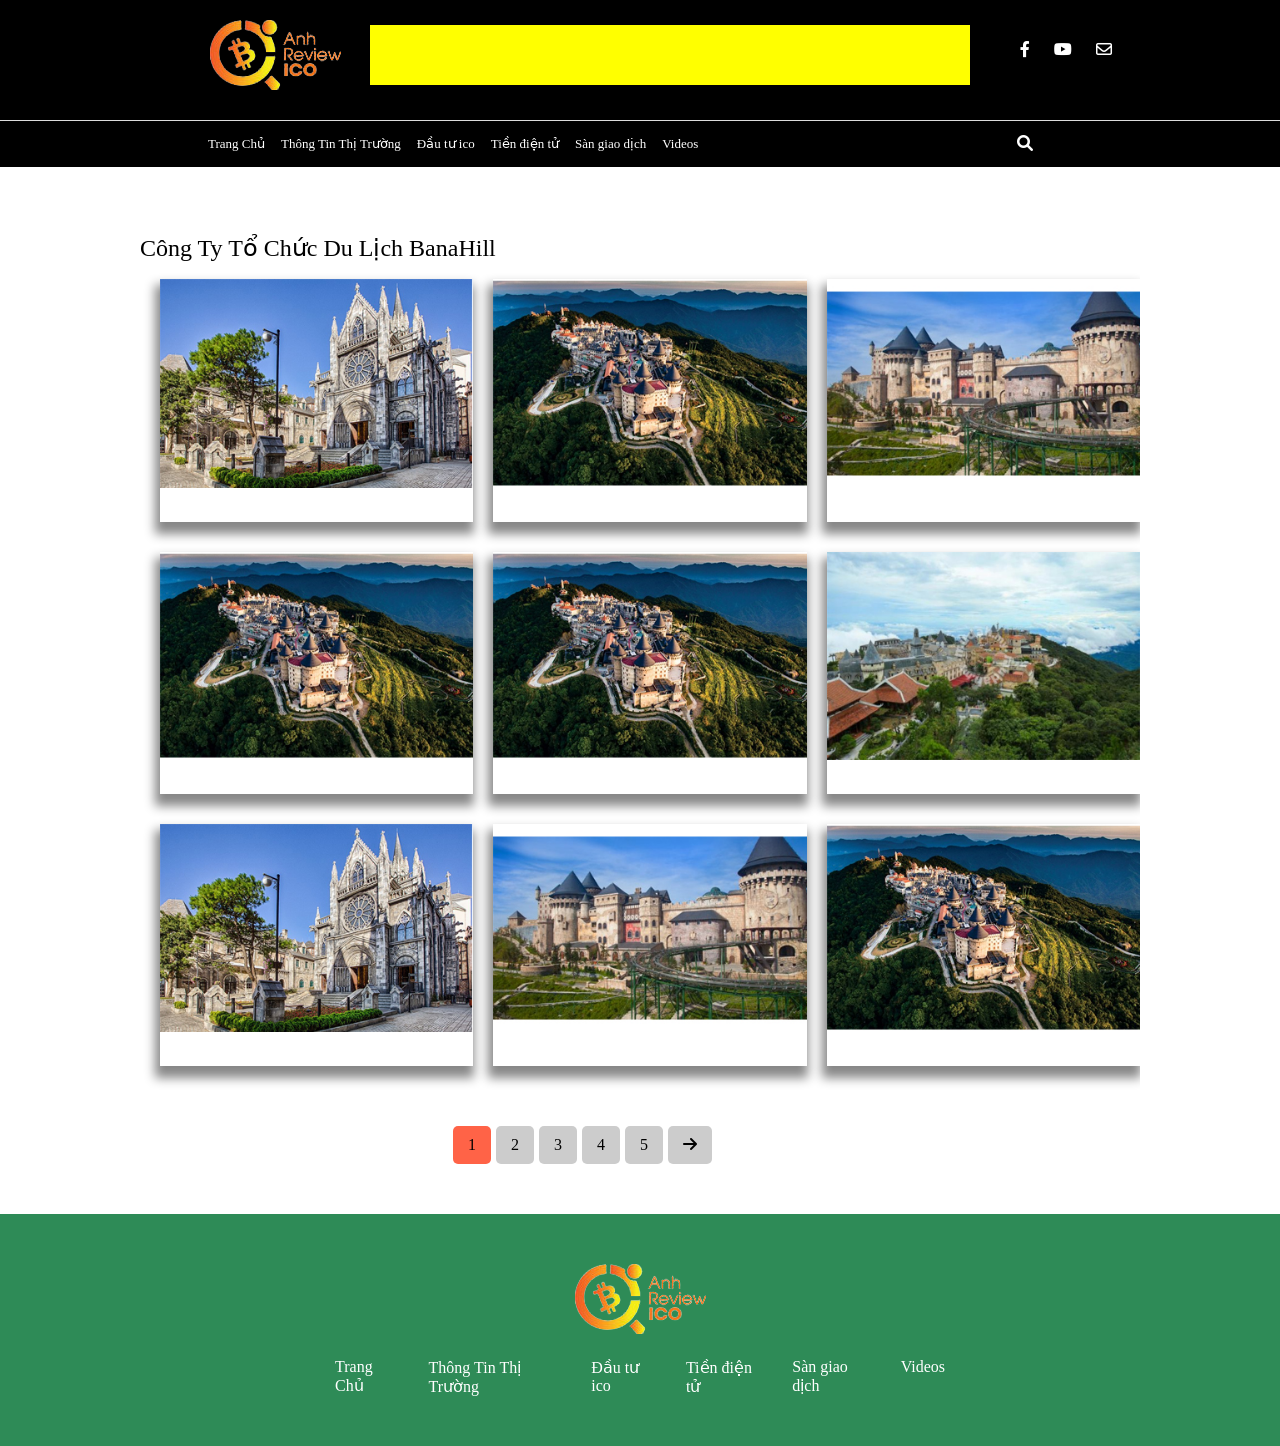
<file: html/tvachtiet.html>
<!DOCTYPE html>
<html lang="en">
<head>
    <meta charset="UTF-8">
    <meta http-equiv="X-UA-Compatible" content="IE=edge">
    <meta name="viewport" content="width=device-width, initial-scale=1.0">
    <link rel="stylesheet" href="https://cdnjs.cloudflare.com/ajax/libs/font-awesome/6.0.0-beta3/css/all.min.css"> 
    <link rel="stylesheet" href="../css/style.css">
    <link rel="stylesheet" href="../css/tvact.css">
    <link rel="stylesheet" href="../css/foter.css">
    <title>Document</title>
</head>
<body>
    <!-- phan dau trang -->
    <div class="trangchu">
        <div class="dautrang">
            <div class="tren">
                <div class="logo">
                    <img src="../img/trangchu/logo1.png" alt="">
                </div>
                <div class="banner"></div>
                <div class="mxh">
                    <i class="fab fa-facebook-f"></i>
                    <i class="fab fa-youtube"></i>
                    <i class="far fa-envelope"></i>
                </div>
            </div>
            <div class="gach"></div>
            <div class="duoi">
                <div class="link">
                    <ul class="link-item">
                        <li><a href="">Trang Chủ</a> </li>
                        <li><a href="">Thông Tin Thị Trường</a></li>
                        <li><a href="">Đầu tư ico</a></li>
                        <li><a href="">Tiền điện tử</a></li>
                        <li><a href="">Sàn giao dịch</a></li>
                        <li><a href="">Videos</a></li>
                    </ul>
                </div>
                <div class="timkiem ">
                    <input class="input" type="text">
                <a href=""> <i class="fas fa-search"></i> </a>
                </div>
            </div>
        </div>
    </div>
<!-- phan body -->
    <div class="body__thuvienanh">
        <div class="thuvienanh">
            <p><span>Công Ty Tổ Chức Du Lịch BanaHill</span></p>
        </div>
        <div class="thuvien__all">
            <div class="thuvienanh__items">
                <div class="thuvienanh__item">
                <img  src="../img/thuvienanh2/anh2.jpg" alt="">
                    
                </div>
                <div class="thuvienanh__item">
                    <img src="../img/thuvienanh2/anh5.jpg" alt="">
                   
                </div>
                <div class="thuvienanh__item">
                    <img src="../img/thuvienanh2/anh3.jpg" alt="">
                   
                </div>
            </div>
            <div class="thuvienanh__items">
                <div class="thuvienanh__item">
                <img src="../img/thuvienanh2/anh4.jpg" alt="">
                   
                </div>
                <div class="thuvienanh__item">
                   <img src="../img/thuvienanh2/anh5.jpg" alt="">
                  
                </div>
                <div class="thuvienanh__item">
                    <img src="../img/thuvienanh2/anh1.jpg" alt="">
                   
                </div>
            </div>
            <div class="thuvienanh__items">
                <div class="thuvienanh__item">
                <img src="../img/thuvienanh2/anh2.jpg" alt="">
                  
                </div>
                <div class="thuvienanh__item">
                    <img src="../img/thuvienanh2/anh3.jpg" alt="">
                   
                </div>
                <div class="thuvienanh__item">
                    <img src="../img/thuvienanh2/anh4.jpg" alt="">
                   
                </div>
            </div>
        </div>
    </div>
    <div class="phantrang">
        <p style="background: tomato;">1</p>
        <p>2</p>
        <p>3</p>
        <p>4</p>
        <p>5</p>
        <p> <i class="fas fa-arrow-right"></i></p>
    </div>    
    <!-- phan cuoi trang -->
    <div class="foter" style="margin-top: 50px;">
        <div class="logo__foter">
            <img src="../img/trangchu/logo1.png" alt="">
        </div>
        <div class="foter__lienhe">
            <ul >
                <li><a href="">Trang Chủ</a> </li>
                <li><a href="">Thông Tin Thị Trường</a></li>
                <li><a href="">Đầu tư ico</a></li>
                <li><a href="">Tiền điện tử</a></li>
                <li><a href="">Sàn giao dịch</a></li>
                <li><a href="">Videos</a></li>
            </ul>
        </div>
    </div>

    <div class="warrap ">
        <div class="close">
            <i class="fas fa-times"></i>
        </div>
        <div class="warrap__inner">
            <img src="../img/thuvienanh2/anh1.jpg" alt="">
        </div>
        <div class="pre">
            <i class="fas fa-chevron-left"></i>
        </div>
        <div class="next">
            <i class="fas fa-chevron-right"></i>
        </div>
    </div>
</body>
<script>
var images = document.querySelectorAll(".thuvienanh__item img");
var warrap = document.querySelector(".warrap");
var close = document.querySelector(".close");
var pre = document.querySelector(".pre");
var next = document.querySelector(".next");
var wrapimg = document.querySelector(".warrap__inner img");


var current = 0;

function showImg(){
    if(current == 0){
        pre.classList.add("hide");
    } else {
        pre.classList.remove("hide");
    }

    if(current == images.length - 1){
        next.classList.add("hide");
    } else {
        next.classList.remove("hide");
    }

    wrapimg.src = images[current].src;
    warrap.classList.add("show");



}
images.forEach((item, index) => {
    item.addEventListener('click', function(){
        current = index;
       showImg();
    })
})

close.addEventListener('click', function(){
    warrap.classList.remove("show");
})


pre.addEventListener('click', function(){
    if(current > 0){
        current--;
        showImg();
    }
})

next.addEventListener('click', function(){
    if(current < images.length - 1){
        current++;
        showImg();
    }
})
</script>
</html>
</file>
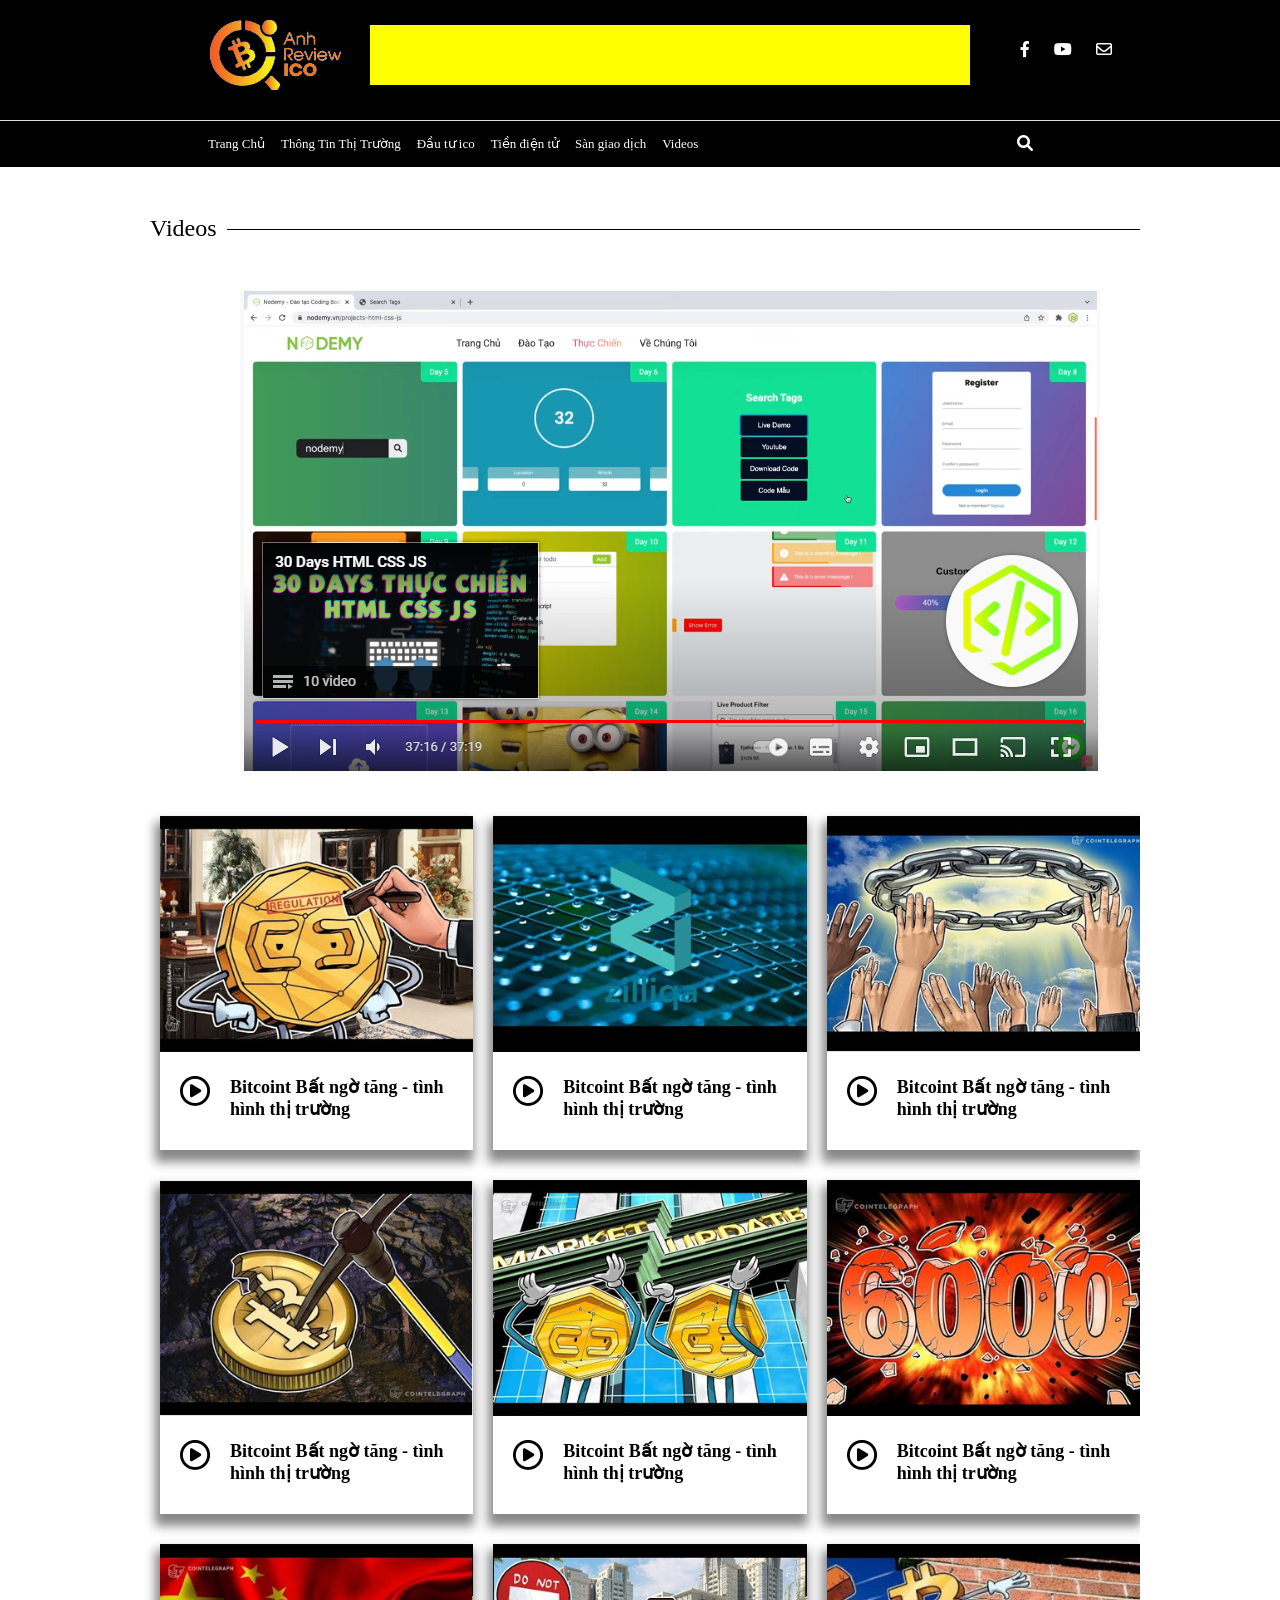
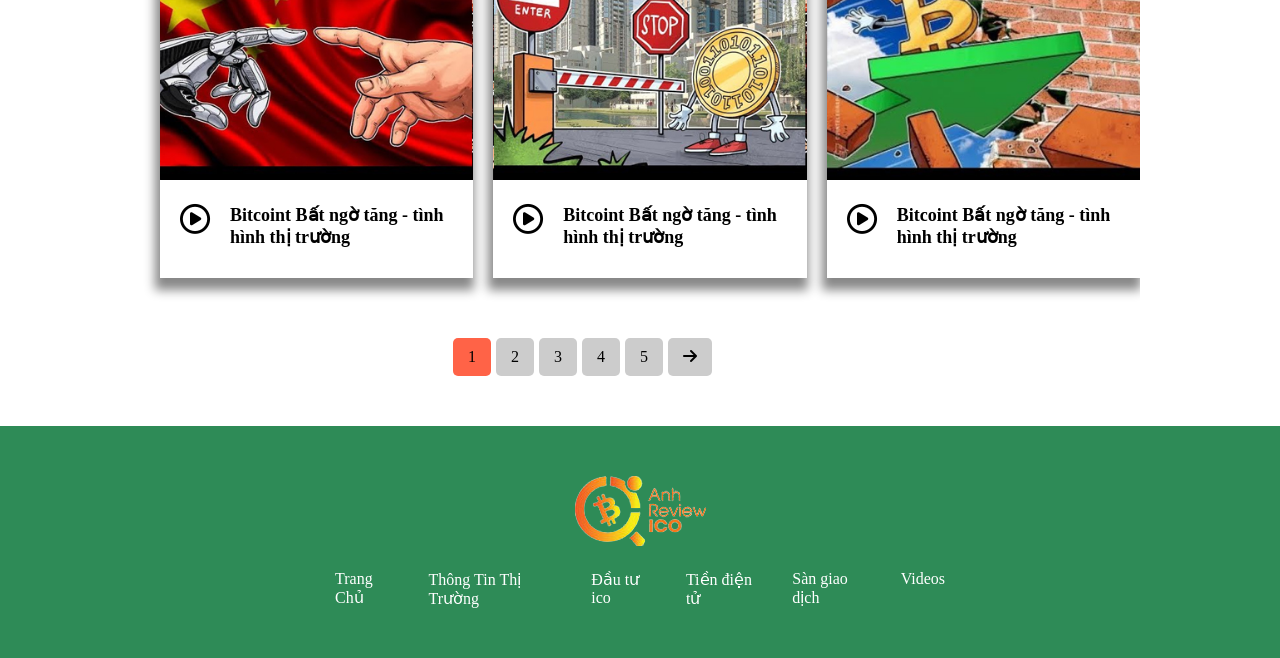
<file: html/videos.html>
<!DOCTYPE html>
<html lang="en">
<head>
    <meta charset="UTF-8">
    <meta http-equiv="X-UA-Compatible" content="IE=edge">
    <meta name="viewport" content="width=device-width, initial-scale=1.0">
    <link rel="stylesheet" href="https://cdnjs.cloudflare.com/ajax/libs/font-awesome/6.0.0-beta3/css/all.min.css"> 
    <link rel="stylesheet" href="../css/style.css">
    <link rel="stylesheet" href="../css/thuvienanh.css">
    <link rel="stylesheet" href="../css/foter.css">
    <link rel="stylesheet" href="../css/videos.css">
    
    <title>Document</title>
</head>
<body>
    <!-- phan dau trang -->
    <div class="trangchu">
        <div class="dautrang">
            <div class="tren">
                <div class="logo">
                    <img src="../img/trangchu/logo1.png" alt="">
                </div>
                <div class="banner"></div>
                <div class="mxh">
                    <i class="fab fa-facebook-f"></i>
                    <i class="fab fa-youtube"></i>
                    <i class="far fa-envelope"></i>
                </div>
            </div>
            <div class="gach"></div>
            <div class="duoi">
                <div class="link">
                    <ul class="link-item">
                        <li><a href="">Trang Chủ</a> </li>
                        <li><a href="">Thông Tin Thị Trường</a></li>
                        <li><a href="">Đầu tư ico</a></li>
                        <li><a href="">Tiền điện tử</a></li>
                        <li><a href="">Sàn giao dịch</a></li>
                        <li><a href="">Videos</a></li>
                    </ul>
                </div>
                <div class="timkiem ">
                    <input class="input" type="text">
                <a href=""> <i class="fas fa-search"></i> </a>
                </div>
            </div>
        </div>
    </div>
<!-- phan body -->
    <div class="body__thuvienanh">
        <div class="thuvienanh">
            <p><span>Videos</span></p>
        </div>
        <div class="video">
            <img src="../img/video/video.png" alt="">
        </div>
        
        <div class="thuvien__all">
            <div class="thuvienanh__items">
                <div class="thuvienanh__item">
                <a href=""><img src="../img/video/anh1.jpg" alt=""></a> 
                    <div class="thongtin__hinhanh">
                   <i class="far fa-play-circle"></i>
                    <div class="chitietanh">
                        <div class="title__anh">
                        <a href=""> Bitcoint Bất ngờ tăng - tình hình thị trường</a> 
                        </div>
                        
                    </div>
                </div>
                </div>
                <div class="thuvienanh__item">
                    <a href=""><img src="../img/video/anh2.jpg" alt=""></a> 
                    <div class="thongtin__hinhanh">
                   <i class="far fa-play-circle"></i>
                    <div class="chitietanh">
                        <div class="title__anh">
                            <a href=""> Bitcoint Bất ngờ tăng - tình hình thị trường</a> 
                        </div>
                        
                    </div>
                </div>
                </div>
                <div class="thuvienanh__item">
                    <a href=""><img src="../img/video/anh3.jpg" alt=""></a> 
                    <div class="thongtin__hinhanh">
                   <i class="far fa-play-circle"></i>
                    <div class="chitietanh">
                        <div class="title__anh">
                            <a href=""> Bitcoint Bất ngờ tăng - tình hình thị trường</a> 
                        </div>
                       
                    </div>
                </div>
                </div>
            </div>
            <div class="thuvienanh__items">
                <div class="thuvienanh__item">
                <a href=""><img src="../img/video/anh4.jpg" alt=""></a> 
                    <div class="thongtin__hinhanh">
                   <i class="far fa-play-circle"></i>
                    <div class="chitietanh">
                        <div class="title__anh">
                            <a href=""> Bitcoint Bất ngờ tăng - tình hình thị trường</a> 
                        </div>
                        
                    </div>
                </div>
                </div>
                <div class="thuvienanh__item">
                    <a href=""><img src="../img/video/anh5.jpg" alt=""></a> 
                    <div class="thongtin__hinhanh">
                   <i class="far fa-play-circle"></i>
                    <div class="chitietanh">
                        <div class="title__anh">
                            <a href=""> Bitcoint Bất ngờ tăng - tình hình thị trường</a> 
                        </div>
                        
                    </div>
                </div>
                </div>
                <div class="thuvienanh__item">
                    <a href=""><img src="../img/video/anh6.jpg" alt=""></a> 
                    <div class="thongtin__hinhanh">
                   <i class="far fa-play-circle"></i>
                    <div class="chitietanh">
                        <div class="title__anh">
                            <a href=""> Bitcoint Bất ngờ tăng - tình hình thị trường</a> 
                        </div>
                        
                    </div>
                </div>
                </div>
            </div>
            <div class="thuvienanh__items">
                <div class="thuvienanh__item">
                <a href=""><img src="../img/video/anh7.jpg" alt=""></a> 
                    <div class="thongtin__hinhanh">
                   <i class="far fa-play-circle"></i>
                    <div class="chitietanh">
                        <div class="title__anh">
                        <a href=""> Bitcoint Bất ngờ tăng - tình hình thị trường</a> 
                        </div>
                       
                    </div>
                </div>
                </div>
                <div class="thuvienanh__item">
                    <a href=""><img src="../img/video/anh8.jpg" alt=""></a> 
                    <div class="thongtin__hinhanh">
                   <i class="far fa-play-circle"></i>
                    <div class="chitietanh">
                        <div class="title__anh">
                            <a href=""> Bitcoint Bất ngờ tăng - tình hình thị trường</a> 
                        </div>
                        
                    </div>
                </div>
                </div>
                <div class="thuvienanh__item">
                    <a href=""><img src="../img/video/anh9.jpg" alt=""></a> 
                    <div class="thongtin__hinhanh">
                   <i class="far fa-play-circle"></i>
                    <div class="chitietanh">
                        <div class="title__anh">
                            <a href=""> Bitcoint Bất ngờ tăng - tình hình thị trường</a> 
                        </div>
                       
                    </div>
                </div>
                </div>
            </div>
        </div>
    </div>
    <div class="phantrang">
        <p style="background: tomato;">1</p>
        <p>2</p>
        <p>3</p>
        <p>4</p>
        <p>5</p>
        <p> <i class="fas fa-arrow-right"></i></p>
    </div>    
    <!-- phan cuoi trang -->
    <div class="foter" style="margin-top: 50px;">
        <div class="logo__foter">
            <img src="../img/trangchu/logo1.png" alt="">
        </div>
        <div class="foter__lienhe">
            <ul >
                <li><a href="">Trang Chủ</a> </li>
                <li><a href="">Thông Tin Thị Trường</a></li>
                <li><a href="">Đầu tư ico</a></li>
                <li><a href="">Tiền điện tử</a></li>
                <li><a href="">Sàn giao dịch</a></li>
                <li><a href="">Videos</a></li>
            </ul>
        </div>
    </div>
</body>
</html>
</file>
<file: css/foter.css>
.logo__foter{
    text-align: center;
    margin-top: 50px;
}

.foter__lienhe ul{
    display: flex;
    margin-top: 20px;
    padding-bottom: 50px;
}

.foter__lienhe{
    margin-left: 50%;
    transform: translateX(-50%);
}

.foter__lienhe ul li{
    margin: 0 15px;
    font-weight: 400;
    list-style: none;
    
}

.foter__lienhe ul li a{
    text-decoration: none;
    color: #fff;
}

.foter__lienhe ul li a:hover{
    color: tomato;
}
</file>
<file: css/style.css>
*{
    padding: 0;
    margin: 0;
    box-sizing: border-box;
}

body{
    
    margin: 0 auto;
    
    
}
.dautrang{
   
    background-color: black;
}

.tren{ 
    display: flex;
}

.dautrang .logo img{
    width: 150px;
    height: 70px;
    object-fit: contain;
    object-position: center;
    margin-top: 20px;
    margin-left: 200px;
}

.dautrang .banner{
    height: 60px;
    width: 600px;
    background: yellow;
    margin-top: 25px;
    margin-left: 20px;
}

.dautrang .mxh{
    color: #FFf;
    line-height: 100px;
    margin-left: 40px;
   
}

.dautrang .mxh i{
    margin: 0 10px;
}

.gach{
    margin-top: 20px;
    border-bottom: 1px solid #ddd;
}

.duoi{
    display: flex;
    justify-content: space-between;
}

.duoi ul{
    display: flex;
    margin-left: 200px;
}


.duoi ul li{
    color: silver;
    list-style: none;
    padding: 15px 8px ;
    font-size: 13px;
}

.duoi ul li a{
    text-decoration: none;
    color: #fff;
}

.duoi ul li a:hover{
    
    color: tomato;
}

.duoi .timkiem {
    position: relative;
    width: 300px;
    height: 30px;
    margin-right: 240px;
    margin-top: 8px;
    overflow: hidden;
    border-radius: 5px;
    text-decoration: none;
    
}

.duoi .timkiem a{
    position: absolute;
    top: 0;
    right: 0;
    height: 30px;
    width: 30px;
    line-height: 30px;
    padding-left: 7px;
   color: #fff;
   background: #000;
  
}

.duoi input{
    width: 100%;
    height: 100%;
    background: #000;
    color: black;
    font-size: 30px;
    border: none;
    outline: none;
    
}

.showtimkiem{
    width: 300px;
}

.showinput{
    background: #fff;
}
</file>
<file: css/phan2.css>
.blog__section{
    background: linear-gradient(192deg, rgba(2,0,36,1) 0%, rgba(255,244,18,1) 0%, rgba(243,250,251,1) 55%);
}


.blog__thongtinthitruong{
   
    overflow: hidden;
    padding-top: 50px;
    width: 1000px;
    margin: 0 auto;
}


.blog__ganday .ganday__text{
    width: 100%; 
   text-align: left; 
   border-bottom: 1px solid #000; 
   line-height: 0.1em;
   margin: 10px 0 20px;
   font-size: 20px;
}

.blog__ganday span{
    background:yellow; 
    padding:0 10px; 
}

.blog__thongtinthitruong span{
    background:yellow; 
    padding:0 10px; 
}

.blog__thongtinthitruong .p__text{
    width: 100%; 
   text-align: left; 
   border-bottom: 1px solid #000; 
   line-height: 0.1em;
   margin: 10px 0 20px;
   font-size: 24px;
}

.blog__body__trai{
    display: flex;
    width: 600px;
    margin-top: 40px;
}

.body__trai__title{
    margin-left: 15px;
   
}


.body__trai__title .p__title{
    font-size: 20px;
    color: black;
    font-weight: 700;
    margin-bottom: 30px;
    line-height: 1.5;
}
    
.body__trai__title  a{
    text-decoration: none;
}

.body__trai__title  .p__des{
    font-size: 16px;
    line-height: 1.5;
}

.blog__body__phai{
    width: 350px;
    position: absolute;
    top: 260px;
    right: 0;
    margin-right: 170px;
}

.blog__phai__ganday{
    display: flex;
    margin-top: 30px;
}

.blog__phai__title{
    margin-left: 15px;
}

.blog__phai__title a{
    font-size: 15px;
    color: black;
    font-weight: 700;
    line-height: 1.5;
    text-decoration: none;
}

.txt__phobien{
    margin-top: 30px;
}

.txt__phobien span{
    background: rgb(221, 221, 149);
}

.blog__phobien{
    margin-top: 30px;
    margin-left: 20px;
    
}

.blog__phobien__title{
    margin-top: 25px;
    
}

.blog__phobien__title a{
    text-decoration: none;
    font-size: 16px;
    color: #999;
    line-height: 1.5;
}

.txt__lienhe span{
    background: #fff;
}

.txt__lienhe{
    margin-top: 30px;
}

.lienhe__sdt{
    position: relative;
}

.lienhe__thongtin{
    display: flex;
    justify-content: space-around;
    position: absolute;
    top: 20px; 
}

.lienhe__sdt p{
   margin-right: 180px;
   margin-left: 20px;
   font-size: 20px;
   font-weight: 700;
   color: white;
}

.lienhe__sdt i{
    font-size: 20px;
   font-weight: 700;
   color: white;
}

.lienhe__face{
    position: relative;
}

.lienhe__face__thongtin{
    display: flex;
    justify-content: space-around;
    position: absolute;
    top: 20px; 

}

.lienhe__face p{
    margin-right: 180px;
    margin-left: 20px;
    font-size: 20px;
    font-weight: 700;
    color: white;
 }
 
 .lienhe__face i{
     font-size: 20px;
    font-weight: 700;
    color: white;
 }

 .lienhe__gmail{
    position: relative;
}

.lienhe__gmail__thongtin{
    display: flex;
    justify-content: space-around;
    position: absolute;
    top: 20px; 

}

.lienhe__gmail p{
    margin-right: 180px;
    margin-left: 20px;
    font-size: 20px;
    font-weight: 700;
    color: white;
 }
 
 .lienhe__gmail i{
     font-size: 20px;
    font-weight: 700;
    color: white;
 }

 .lienhe__youtube{
    position: relative;
}

.lienhe__youtube__thongtin{
    display: flex;
    justify-content: space-around;
    position: absolute;
    top: 20px; 

}



.lienhe__youtube p{
    margin-right: 180px;
    margin-left: 20px;
    font-size: 20px;
    font-weight: 700;
    color: white;
 }
 
 .lienhe__youtube i{
     font-size: 20px;
    font-weight: 700;
    color: white;
 }

 .phantrang{
    display: flex;
    margin-left: 150px;
    margin-top: 30px;
}

.phantrang p{
    text-align: center;
    padding: 10px 15px;
    border-radius: 5px;
    background-color: #ccc;
    margin-left: 5px;
}

.foter{
    background: seagreen;
}

.foter .logo__foter{
    padding-top: 50px;
}
</file>
<file: css/blogct.css>
.blog__chitiet__body{
    background: linear-gradient(180deg, rgba(2,0,36,1) 0%, rgba(255,244,18,1) 0%, rgba(243,250,251,1) 90%);
    padding-top: 50px;
}

.blog__chitiet__thongtin{
    width: 1000px;
    margin: 0 auto;
}

.body__chitiet__trai{
    width: 680px;
}

.body__chitiet__title h1{
    width: 580px;
    line-height: 1.6;
}

.body__chitiet__time{
    display: flex;
    margin-top: 20px;
}

.body__chitiet__time .time{
    margin-right: 20px;
}

.body__chitiet__time .view i{
    margin-right: 10px;
}

.body__chitiet__mxh{
    margin-top: 40px;
    display: flex;
    justify-content: space-between;
    align-items: center;
}

.body__chitiet__mxh .mxh__lienhe{
    display: flex;
    align-items: center;
    
}

.body__chitiet__mxh .mxh__lienhe .item{
    margin: 0 4px;
}

.body__chitiet__mxh .face{
    background-color: rgb(15, 15, 146) ;
    padding: 3px 8px;
    border-radius: 3px;
}

.body__chitiet__mxh .face i{
    color: #fff;
}

.body__chitiet__mxh .face a{
    text-decoration: none;
    font-size: 15px;
    color: #fff;
}

.body__chitiet__mxh .tweet{
    background-color: rgb(2, 169, 211) ;
    padding: 3px 8px;
    border-radius: 3px;
}

.body__chitiet__mxh .tweet i{
    color: #fff;
    margin-right: 4px;
}

.body__chitiet__mxh .tweet a{
    text-decoration: none;
    color: #fff;
}

.body__chitiet__mxh .google{
    background-color: tomato;
    padding: 3px 5px;
    border-radius: 3px;
}

.body__chitiet__mxh .google a{
    text-decoration: none;
    color: #fff;
}

.body__chitiet__mxh .pinteres{
    background-color: rgb(228, 21, 21);
    padding: 3px 5px;
    border-radius: 3px;
    
}

.body__chitiet__mxh .pinteres a{
    text-decoration: none;
    color: #fff;
    
}

.body__chitiet__mxh .chat{
    background-color: tomato;
    padding: 7px 30px;
    border-radius: 5px;
}

.body__chitiet__mxh .chat i{
    margin-right: 6px;
}

.body__chitiet__mxh .chat a{
    text-decoration: none;
    color: #fff;
}

.body__chitiet__img{
    margin-top: 50px;
    width: 570px;
}

.body__chitiet__text{
    margin-top: 30px;
    line-height: 1.6;
}

.body__vote{
    margin-top: 50px;
}

.body__vote a{
    text-decoration: none;
    font-size: 20px;
    color: black;
}

.body__vote i{
    color: yellow;
    font-size: 30px;
}

.blog__binhluan{
    width: 1000px;
    margin-top: 30px;
    display: flex;
    justify-content: space-between;
}

.blog__binhluan .bl__trai{
    font-size: 17px;
}

.blog__binhluan .bl__phai span{
    margin-right: 5px;
}

.blog__binhluan .bl__phai button{
    padding: 3px 5px; 
    border-radius: 3px;
    outline: none;
}
.gachngang{
    border: 1px solid rgb(231, 213, 213);
    margin-top: 20px;
    
    margin-bottom: 20px;
}


.blog__comment{
    display: flex;
}

.comment__user img{
    width: 80px;
}

.input__comment input{
    width: 600px;
    height: 65px;
    padding: 10px;
}

.comment__login{
    display: flex;
    justify-content: space-between;
    align-items: center;
    width: 600px;
    height: 50px;
    border: 1px solid #999;
}

.comment__login input{
    width: unset;
}

.comment__login .btn__input{
    padding: 0 30px;
    height: 30px;
    margin-right: 20px;
    border-radius: 5px;
    background-color: cyan;
    outline: none;
    border: none;
}

.coment__check{
    display: flex;
    align-items: center;
    margin-left: 15px;
}

.coment__check input{
    margin-right: 15px;
}

.coment__f{
    margin-top: 20px;
}

.coment__f i{
    margin-right: 10px;
    padding: 2px 4px;
    background-color: rgb(42, 42, 219);
    color: white;
}

.thamkhao{
    display: flex;
    margin-top: 30px;
}

.thamkhao .thamkhaotruoc{
    margin-right: 30px;
}

.thamkhao a{
    font-size: 19px;
    text-decoration: none;
    color: black;
    
}

.text__truoc{
    margin-bottom: 15px;
}

.thamkhaotruoc button, .thamkhaosau button{
    text-align: center;
    padding: 5px 100px;
    border-radius: 5px;
    background-color: coral;
    border: none;
}
.thamkhaosau button{
    margin-left: 110px;
}


.baivietthich{
    margin-top: 30px;
}

.like__text{
    font-size: 21px;
    font-weight: 600;
    margin-bottom: 20px;
}

.like__baiviet{
    display: flex;
    margin-bottom: 20px;
  
}
.like__trai img{
    width: 100px;
    height: 100px;
}

.like__trai{
    display: flex;
    padding-right: 30px;
}

.like__trai span{
    margin-left: 20px;
    line-height: 1.5;
    font-size: 16px;
    width: 280px;
}




.like__phai{
    display: flex;
}

.like__phai img{
    width: 100px;
    height: 100px;
}

.like__phai span{
    margin-left: 20px;
    line-height: 1.5;
    font-size: 16px;
    width: 280px;
}


.btn__all{
    margin-left: 100px;
    margin-top: 40px;
    text-align: center;
}

.btn__all button{
    padding: 4px 8px;
}

.blog__ganday .ganday__text{
    width: 100%; 
   text-align: left; 
   border-bottom: 1px solid #000; 
   line-height: 0.1em;
   margin: 10px 0 20px;
   font-size: 20px;
}

.blog__ganday span{
    background:yellow; 
    padding:0 10px; 
}

.blog__body__phai{
    width: 350px;
    position: absolute;
    top: 260px;
    right: 0;
    margin-right: 100px;
}

.blog__phai__ganday{
    display: flex;
    margin-top: 30px;
}

.blog__phai__title{
    margin-left: 15px;
}

.blog__phai__title a{
    font-size: 15px;
    color: black;
    font-weight: 700;
    line-height: 1.5;
    text-decoration: none;
}

.thitruong__phai__text span{
    background:#fff; 
    padding:0 10px; 
}

.thitruong__phai__text p{
    width: 100%; 
   text-align: center; 
   border-bottom: 1px solid #000; 
   line-height: 0.1em;
   margin: 10px 0 20px;
}

.thitruong__phai__text{
    margin-top: 30px;
}

.thitruong__phai2{
    position: relative;
}

.thongtinbaiviet{
    position: absolute;
    top: 0;
    color: white;
}

.thongtinbaiviet .name{
    
    display: flex;
    align-items: center;
    margin-top: 70px; 
}

.thongtinbaiviet .stt{
    margin: 0 20px;
    font-size: 50px;
    font-weight: 800;
}

.thongtinbaiviet .text{  
   font-size: 20px;
    margin-left: 10px;
    font-weight: 600;
    width: 220px;
}

.thongtinbaiviet .like{
    display: flex;
    margin-top: 10px;
    margin-left: 40px;
}

.thongtinbaiviet .like .title{
    background-color: turquoise;
    padding: 3px;
    margin-right: 25px;
    margin-left: 30px;
    text-align: center;
}

.thongtinbaiviet .like .view{
    margin-top: 3px;
    
}

.baiviet__text{
    margin-top: 20px;
}

.baiviet__text .baiviet{
    display: flex;
    align-items: center;
    width: 300px;
}


.baiviet__text .baiviet .sothutu{
    margin: 0 20px;
    font-size: 50px;
    font-weight: 800;
}

.baiviet__text .baiviet .chude{
    font-size: 20px;
    margin-left: 10px;
    font-weight: 600;

}


.baiviet__text .baiviet .chude a{
    text-decoration: none;
    color: #000;
}




.baiviet__text .luotxem{
    display: flex;
    margin-top: 20px;
    margin-left: 75px;
}

.baiviet__text .luotxem .ten{
    background-color: turquoise;
    padding: 3px;
    margin-right: 15px;
    text-align: center;
}


.baiviet__text .luotxem .nguoixem{
    margin-top: 3px;
}

.foter{
    background: seagreen;
}

.foter .logo__foter{
    padding-top: 50px;
}

.lienhe__sdt{
    position: relative;
}

.lienhe__thongtin{
    display: flex;
    justify-content: space-around;
    position: absolute;
    top: 20px; 
}

.chitiet__lienhe{
    margin-top: 40px;
}


.lienhe__face{
    position: relative;
}

.lienhe__face__thongtin{
    display: flex;
    justify-content: space-around;
    position: absolute;
    top: 20px; 

}

.lienhe__face p{
    margin-right: 180px;
    margin-left: 20px;
    font-size: 20px;
    font-weight: 700;
    color: white;
 }
 
 .lienhe__face i{
     font-size: 20px;
    font-weight: 700;
    color: white;
 }

 .lienhe__gmail{
    position: relative;
}

.lienhe__gmail__thongtin{
    display: flex;
    justify-content: space-around;
    position: absolute;
    top: 20px; 

}

.lienhe__gmail p{
    margin-right: 180px;
    margin-left: 20px;
    font-size: 20px;
    font-weight: 700;
    color: white;
 }
 
 .lienhe__gmail i{
     font-size: 20px;
    font-weight: 700;
    color: white;
 }

 .lienhe__youtube{
    position: relative;
}

.lienhe__youtube__thongtin{
    display: flex;
    justify-content: space-around;
    position: absolute;
    top: 20px; 

}

.lienhe__youtube p{
    margin-right: 180px;
    margin-left: 20px;
    font-size: 20px;
    font-weight: 700;
    color: white;
 }
 
 .lienhe__youtube i{
     font-size: 20px;
    font-weight: 700;
    color: white;
 }

 .txt__lienhe span{
    background: #fff;
}

.txt__lienhe{
    margin-top: 30px;
}
</file>
<file: css/gioithieu.css>
.foter{
    background: seagreen;
}

.foter .logo__foter{
    padding-top: 50px;
}

.gioithieu p{
    width: 100%; 
   text-align: left; 
   border-bottom: 1px solid #000; 
   line-height: 0.1em;
   margin: 30px 0 20px;
   font-size: 30px;
   font-weight: 700;
}

.gioithieu span{
    background:#fff; 
    padding:0 10px; 
}

.body__gioithieu {
    width: 1000px;
    margin: 0 auto;
}

.mxh__lienhe{
    display: flex;
    align-items: center;
    margin-top: 40px;
}

.mxh__lienhe .item{
    margin: 0 4px;
}

.mxh__lienhe .face{
    background-color: rgb(15, 15, 146) ;
    padding: 3px 8px;
    border-radius: 3px;
}

.mxh__lienhe .face i{
    color: #fff;
}

.mxh__lienhe .face a{
    text-decoration: none;
    font-size: 15px;
    color: #fff;
}

.mxh__lienhe .tweet{
    background-color: rgb(2, 169, 211) ;
    padding: 3px 8px;
    border-radius: 3px;
}

.mxh__lienhe .tweet i{
    color: #fff;
    margin-right: 4px;
}

.mxh__lienhe .tweet a{
    text-decoration: none;
    color: #fff;
}

.mxh__lienhe .google{
    background-color: tomato;
    padding: 3px 5px;
    border-radius: 3px;
}

.mxh__lienhe .google a{
    text-decoration: none;
    color: #fff;
}

.mxh__lienhe .pinteres{
    background-color: rgb(228, 21, 21);
    padding: 3px 5px;
    border-radius: 3px;
    
}

.mxh__lienhe .pinteres a{
    text-decoration: none;
    color: #fff;
    
}

.txt p{
    margin-top: 30px;
    font-size: 18px;
    line-height: 1.6;
}

.img{
    margin-top: 30px;
   margin-left: 150px;
}
</file>
<file: css/thuvienanh.css>
.foter{
    background: seagreen;
}

.foter .logo__foter{
    padding-top: 50px;
}

.body__thuvienanh{
    overflow: hidden;
    padding-top: 50px;
    width: 1000px;
    margin: 0 auto;
}

.thuvienanh p{
    width: 100%; 
    text-align: left; 
    border-bottom: 1px solid #000; 
    line-height: 0.1em;
    margin: 10px 0 20px;
    font-size: 24px;
}

.thuvienanh span{
    background:#fff; 
    padding:0 10px; 
}

.thuvienanh__items{
    display: flex;
    margin-bottom: 30px;
    
}

.thuvienanh__item{
    width: 32%;
    padding-bottom: 30px;
    margin-left: 20px;
    box-shadow: -2px 9px 10px 3px #888888;
}


.thuvienanh__item img{
    width: 100%;
}

.thongtin__hinhanh{
    display: flex;
    margin-top: 20px;
}

.thongtin__hinhanh i{
    margin-right: 20px;
    font-size: 30px;
    margin-left: 20px;
}

.thuvienanh__item .anh1{
    height: 180px;
    object-fit: cover;
}

.title__anh a{
    text-decoration: none;
    font-size: 18px;
    color: black;
    font-weight: 700;
    margin-bottom: 10px;
}

.phantrang{
    display: flex;
    justify-content: center;
    margin-right: 120px;
    margin-top: 30px;
}

.phantrang p{
    text-align: center;
    padding: 10px 15px;
    border-radius: 5px;
    background-color: #ccc;
    margin-left: 5px;
}
</file>
<file: css/tvact.css>
.foter{
    background: seagreen;
}

.foter .logo__foter{
    padding-top: 50px;
}

.body__thuvienanh{
    overflow: hidden;
    padding-top: 50px;
    width: 1000px;
    margin: 0 auto;
}

.thuvienanh p{
    width: 100%; 
    text-align: left; 
    line-height: 0.1em;
    margin: 30px 0;
    font-size: 24px;
}



.thuvienanh__items{
    display: flex;
    margin-bottom: 30px;
    
}

.thuvienanh__item{
    width: 32%;
    padding-bottom: 30px;
    margin-left: 20px;
    box-shadow: -2px 9px 10px 3px #888888;
    cursor: pointer;
}


.thuvienanh__item img{
    width: 100%;
    
}

.thongtin__hinhanh{
    display: flex;
    margin-top: 20px;
}

.thongtin__hinhanh i{
    margin-right: 20px;
    font-size: 30px;
    margin-left: 20px;
}

.thuvienanh__item .anh1{
    height: 180px;
    object-fit: cover;
}

.title__anh a{
    text-decoration: none;
    font-size: 18px;
    color: black;
    font-weight: 700;
    margin-bottom: 10px;
}

.phantrang{
    display: flex;
    justify-content: center;
    margin-right: 120px;
    margin-top: 30px;
}

.phantrang p{
    text-align: center;
    padding: 10px 15px;
    border-radius: 5px;
    background-color: #ccc;
    margin-left: 5px;
}

.warrap{
    
        background: rgba(0, 0, 0, 0.6);
        position: fixed;
        height: 100%;
        width: 100%;
        top: 0;
        display: flex;
        align-items: center;
        justify-content: center;
        opacity: 0;
        pointer-events: none;
    
}

.close{
    position: fixed;
    top: 15px;
    right: 15px;
    font-size: 35px;
    cursor: pointer;
}

.warrap__inner{
    height: 90%;
    width: 90%;
    margin: 0 auto;
    
}

.warrap__inner img{
    width: 90%;
    height: 90%;
   object-position: center;
   object-fit: cover;
}

.pre{
    position: absolute;
    left: 10px;
    font-size: 35px;
    cursor: pointer;
}

.next{
    position: absolute;
    right: 10px;
    font-size: 35px;
    cursor: pointer;

}

.show{
    opacity: 1;
    pointer-events: auto;
}

.hide{
    display: none;
}
</file>
<file: css/videos.css>
.video img{
    margin-left: 100px;
    margin: 40px 0 40px 100px;
}

.blog__binhluan{
    margin-top: 30px;
    display: flex;
    justify-content: space-between;
}

.blog__binhluan .bl__trai{
    font-size: 17px;
}

.blog__binhluan .bl__phai span{
    margin-right: 5px;
}

.blog__binhluan .bl__phai button{
    padding: 3px 5px; 
    border-radius: 3px;
    outline: none;
}
</file>
